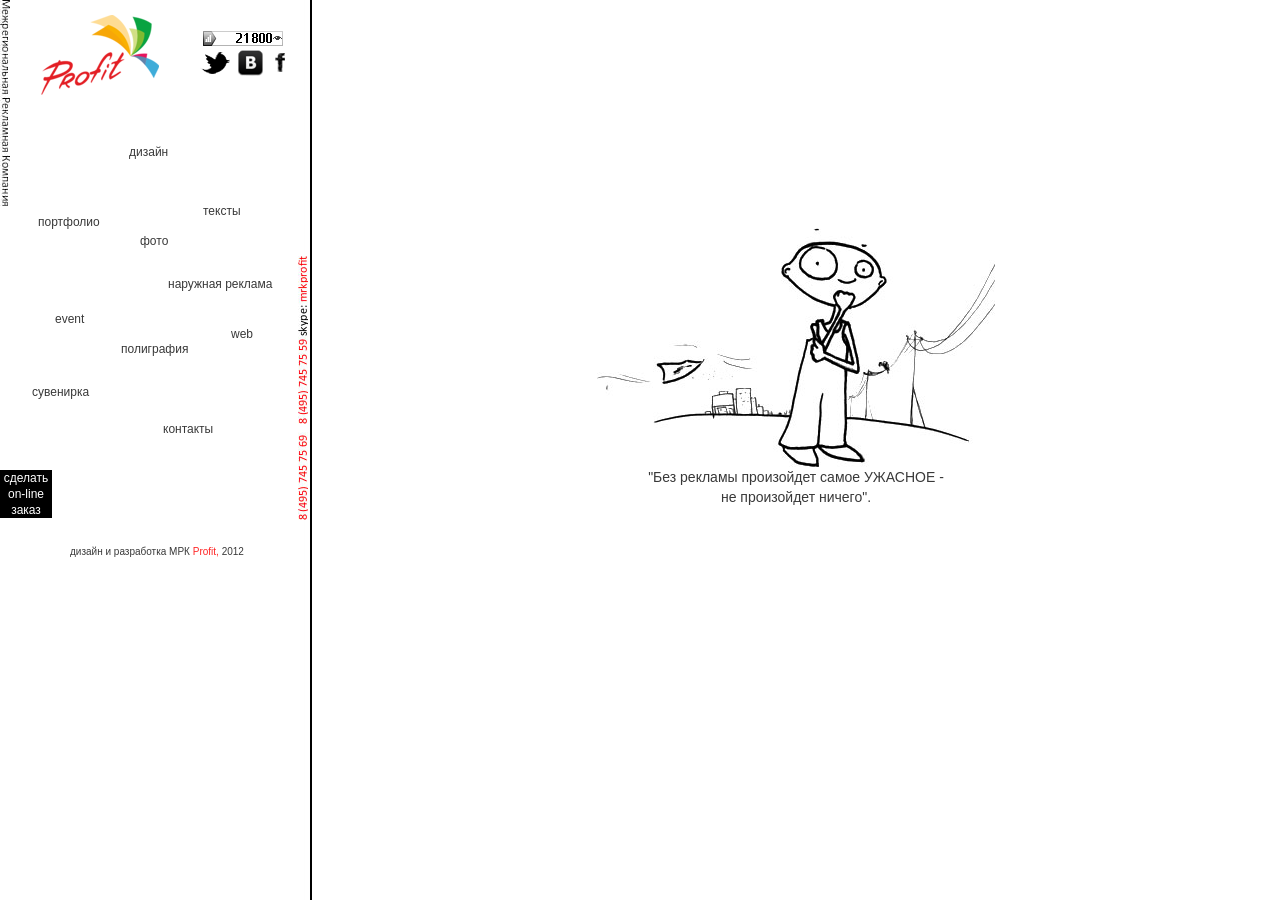
<file: index.html>
<!DOCTYPE html PUBLIC "-//W3C//DTD XHTML 1.0 Strict//EN" "http://www.w3.org/TR/xhtml1/DTD/xhtml1-strict.dtd">
<html xmlns="http://www.w3.org/1999/xhtml">
<head>
  <meta http-equiv="Content-Type" content="text/html;charset=utf-8" />
  <title></title>
  
  <script type="text/javascript" src="js/jquery.js"></script>
  <script type="text/javascript" src="js/init.js"></script>
  
  <link href="css/reset.css" rel="stylesheet" type="text/css" media="screen" />
  <link href="css/main.css" rel="stylesheet" type="text/css" media="screen" />
</head>
<body class="noname_body">
	<div id="wrapper_noname">
    <a class="logo_noname" href="#"></a>
    <div class="reitings_noname"><a href="#"><img src="tmp/reitings.jpg" alt="#" /></a></div>  
    <a class="twitter" href="#"></a>
    <a class="vk" href="#"></a>
    <a class="facebook" href="#"></a>
    <div class="compania"></div>
    <div class="online"><a href="#">сделать on-line заказ</a></div>
    <div class="contacts"></div>
    <a class="skype" href="#"></a>
    <div class="razrabotka">дизайн и разработка МРК <a href="#">Profit,</a> 2012</div>
    <div class="right_noname">
      <div class="man_noname"></div>
      <div class="aforizm_glavnaya">"Без рекламы произойдет самое УЖАСНОЕ -<br />не произойдет ничего".</div>
    </div>
    <a class="ssilka1" href="#">дизайн</a>
    <a class="ssilka2" href="#">тексты</a>
    <a class="ssilka3" href="#">портфолио</a>
    <a class="ssilka4" href="#">фото</a>
    <a class="ssilka5" href="#">наружная реклама</a>
    <a class="ssilka6" href="#">event</a>
    <a class="ssilka7" href="#">web</a>
    <a class="ssilka8" href="#">полиграфия</a>
    <a class="ssilka9" href="#">сувенирка</a>
    <a class="ssilka10" href="#">контакты</a>
  </div>
</body>
</html>
</file>
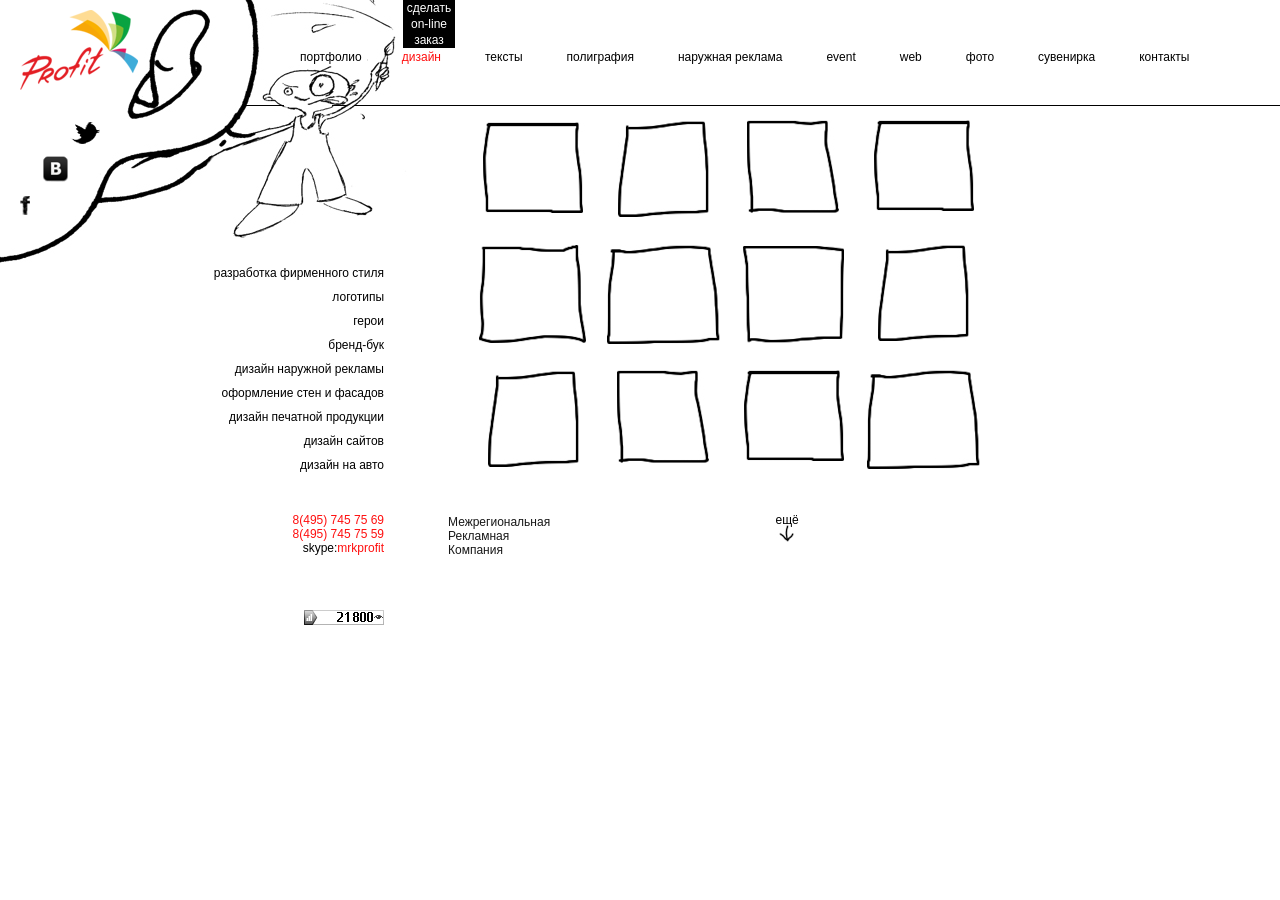
<file: design.html>
<!DOCTYPE html PUBLIC "-//W3C//DTD XHTML 1.0 Strict//EN" "http://www.w3.org/TR/xhtml1/DTD/xhtml1-strict.dtd">
<html xmlns="http://www.w3.org/1999/xhtml">
<head>
  <meta http-equiv="Content-Type" content="text/html;charset=utf-8" />
  <title></title>
  
  <script type="text/javascript" src="js/jquery.js"></script>
  <script type="text/javascript" src="js/init.js"></script>
  
  <link href="css/reset.css" rel="stylesheet" type="text/css" media="screen" />
  <link href="css/main.css" rel="stylesheet" type="text/css" media="screen" />
</head>
<body>
	<div id="wrapper_design">
    <div id="header_design">
			<a class="logo_design" href="#"></a>
			<div class="design_men"></div>
			<div class="soc_seti">
				<a class="twitt" href="#"></a>
				<a class="vk" href="#"></a>
				<a class="face" href="#"></a>
			</div>
			<div class="menu">
				<div class="menu_left"><a href="#">портфолио</a></div>
				<div class="menu_right"><a class="act" href="#">дизайн</a>
				<a href="#">тексты</a>
				<a href="#">полиграфия</a>
				<a href="#">наружная реклама</a>
				<a href="#">event</a>
				<a href="#">web</a>
				<a href="#">фото</a>
				<a href="#">сувенирка</a>
				<a href="#">контакты</a></div>
			</div>
			<div class="online"><a href="#">сделать on-line заказ</a></div>
		</div>
		<div id="inner_design">
		  <div class="design_left">
			  <a href="#">разработка фирменного стиля</a><br />
				<a href="#">логотипы</a><br />
				<a href="#">герои</a><br />
				<a href="#">бренд-бук</a><br />
				<a href="#">дизайн наружной рекламы</a><br />
				<a href="#">оформление стен и фасадов</a><br />
				<a href="#">дизайн печатной продукции</a><br />
				<a href="#">дизайн сайтов</a><br />
				<a href="#">дизайн на авто</a><br /><br /><br />
				<div class="tel">8(495) 745 75 69<br />  8(495) 745 75 59<br /> <span>skype:</span><a href="#">mrkprofit</a></div><br /><br /><br />
				<a href="#"><img src="tmp/reitings.jpg" alt="" title="" /></a><br />
			</div>
		  <div class="design_right">
			  <div class="block_items">
					<div class="item"><a href="#"><img src="tmp/block-1.jpg" alt="" title="" /></a></div>
					<div class="item"><a href="#"><img src="tmp/block-2.jpg" alt="" title="" /></a></div>
					<div class="item"><a href="#"><img src="tmp/block-3.jpg" alt="" title="" /></a></div>
					<div class="item"><a href="#"><img src="tmp/block-4.jpg" alt="" title="" /></a></div>
					<div class="item"><a href="#"><img src="tmp/block-5.jpg" alt="" title="" /></a></div>
					<div class="item"><a href="#"><img src="tmp/block-6.jpg" alt="" title="" /></a></div>
					<div class="item"><a href="#"><img src="tmp/block-7.jpg" alt="" title="" /></a></div>
					<div class="item"><a href="#"><img src="tmp/block-8.jpg" alt="" title="" /></a></div>
					<div class="item"><a href="#"><img src="tmp/block-2.jpg" alt="" title="" /></a></div>
					<div class="item"><a href="#"><img src="tmp/block-3.jpg" alt="" title="" /></a></div>
					<div class="item"><a href="#"><img src="tmp/block-4.jpg" alt="" title="" /></a></div>
					<div class="item"><a href="#"><img src="tmp/block-6.jpg" alt="" title="" /></a></div>
				</div>
				<a class="yet" href="#">ещё</a>
				<div class="mrk"> Межрегиональная<br /> Рекламная<br /> Компания</div>
			</div>
		</div>
  </div>
</body>
</html>
</file>
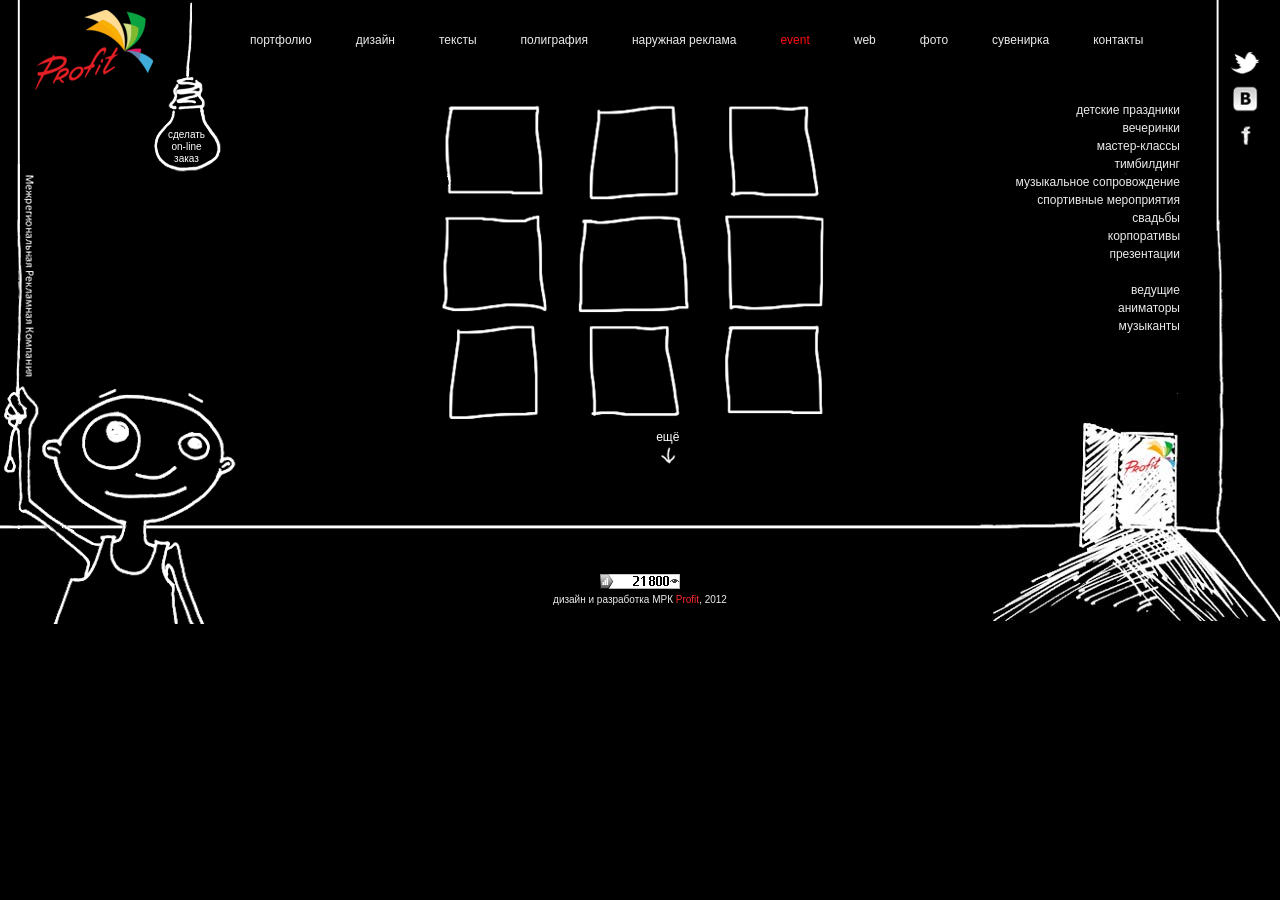
<file: event.html>
<!DOCTYPE html PUBLIC "-//W3C//DTD XHTML 1.0 Strict//EN" "http://www.w3.org/TR/xhtml1/DTD/xhtml1-strict.dtd">
<html xmlns="http://www.w3.org/1999/xhtml">
<head>
  <meta http-equiv="Content-Type" content="text/html;charset=utf-8" />
  <title></title>
  
  <script type="text/javascript" src="js/jquery.js"></script>
  <script type="text/javascript" src="js/init.js"></script>
  
  <link href="css/reset.css" rel="stylesheet" type="text/css" media="screen" />
  <link href="css/main.css" rel="stylesheet" type="text/css" media="screen" />
</head>
<body class="event_black_bg">
  
	<div id="wrapper_event">
		<div id="event_line">
			<div class="event_men"></div>
			<div class="event_online"><a href="#">сделать<br />on-line<br />заказ</a></div>
			<div class="soc_seti">
				<a class="twitt" href="#"></a>
				<a class="vk" href="#"></a>
				<a class="face" href="#"></a>
			</div>
			<div id="header_event">
				<a class="logo_event" href="#"></a>
				<div class="menu_event">
					<div class="test">&nbsp;</div>
					<a href="#">портфолио</a>
					<a href="#">дизайн</a>
					<a href="#">тексты</a>
					<a href="#">полиграфия</a>
					<a href="#">наружная реклама</a>
					<a class="act" href="#">event</a>
					<a href="#">web</a>
					<a href="#">фото</a>
					<a href="#">сувенирка</a>
					<a href="#">контакты</a>
					
				</div>
			</div>
			<div id="inner_event">
				<div class="event_right">
					<a href="#">детские праздники</a><br />
					<a href="#">вечеринки</a><br />
					<a href="#">мастер-классы</a><br />
					<a href="#">тимбилдинг</a><br />
					<a href="#">музыкальное сопровождение</a><br />
					<a href="#">спортивные мероприятия</a><br />
					<a href="#">свадьбы</a><br />
					<a href="#">корпоративы</a><br />
					<a href="#">презентации</a><br /><br />
					<a href="#">ведущие</a><br />
					<a href="#">аниматоры</a><br />
					<a href="#">музыканты</a><br />
				</div>
				<div class="event_cont">
					<div class="block_items">
						<div class="item"><a href="#"><img src="tmp/block_white-1.png" alt="" title="" /></a></div>
						<div class="item"><a href="#"><img src="tmp/block_white-2.png" alt="" title="" /></a></div>
						<div class="item"><a href="#"><img src="tmp/block_white-3.png" alt="" title="" /></a></div>
						<div class="item"><a href="#"><img src="tmp/block_white-4.png" alt="" title="" /></a></div>
						<div class="item"><a href="#"><img src="tmp/block_white-5.png" alt="" title="" /></a></div>
						<div class="item"><a href="#"><img src="tmp/block_white-6.png" alt="" title="" /></a></div>
						<div class="item"><a href="#"><img src="tmp/block_white-7.png" alt="" title="" /></a></div>
						<div class="item"><a href="#"><img src="tmp/block_white-8.png" alt="" title="" /></a></div>
						<div class="item"><a href="#"><img src="tmp/block_white-9.png" alt="" title="" /></a></div>
					</div>
					<a class="yet" href="#">ещё</a>
					
				</div>
			</div>
			<div id="footer_event">
				<div class="event_firm">
					<a href="#"><img src="tmp/reitings.jpg" alt="" title="" /></a><br />
					<br />дизайн и разработка МРК <a href="#">Profit</a>, 2012
				</div>
			</div>
		</div>
	</div>
</body>
</html>
</file>
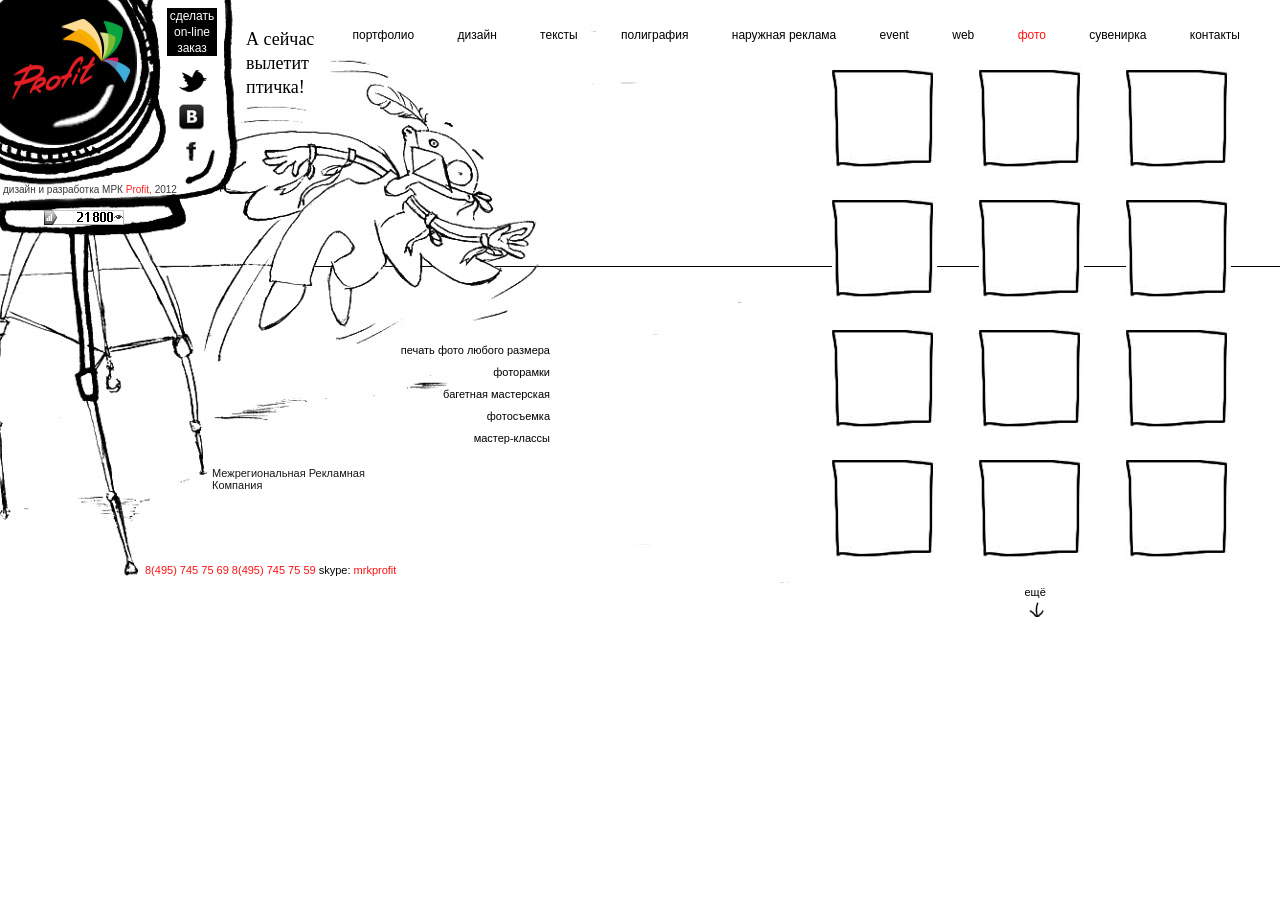
<file: foto.html>
<!DOCTYPE html PUBLIC "-//W3C//DTD XHTML 1.0 Strict//EN" "http://www.w3.org/TR/xhtml1/DTD/xhtml1-strict.dtd">
<html xmlns="http://www.w3.org/1999/xhtml">
<head>
  <meta http-equiv="Content-Type" content="text/html;charset=utf-8" />
  <title></title>
  
  <script type="text/javascript" src="js/jquery.js"></script>
  <script type="text/javascript" src="js/init.js"></script>
  
  <link href="css/reset.css" rel="stylesheet" type="text/css" media="screen" />
  <link href="css/main.css" rel="stylesheet" type="text/css" media="screen" />
</head>
<body class="foto_body">
	<div id="wrapper_foto">
  <a class="logo_foto" href="#"></a>
  <div id="header_foto">
			<div class="menu_foto">
				<a href="#">портфолио</a>
				<a href="#">дизайн</a>
				<a href="#">тексты</a>
				<a href="#">полиграфия</a>
				<a href="#">наружная реклама</a>
				<a href="#">event</a>
				<a href="#">web</a>
				<a class="act" href="#">фото</a>
				<a href="#">сувенирка</a>
				<a href="#">контакты</a>
			</div>
		</div>
    <div id="contenet_foto">
      <div class="right">
        
        <div class="block_foto">
          <div class="item_foto"><a href="#"><img src="tmp/suvenir-1.jpg" alt="#" /></a></div>
          <div class="item_foto"><a href="#"><img src="tmp/suvenir-1.jpg" alt="#" /></a></div>
          <div class="item_foto"><a href="#"><img src="tmp/suvenir-1.jpg" alt="#" /></a></div>
          <div class="item_foto"><a href="#"><img src="tmp/suvenir-1.jpg" alt="#" /></a></div>
          <div class="item_foto"><a href="#"><img src="tmp/suvenir-1.jpg" alt="#" /></a></div>
          <div class="item_foto"><a href="#"><img src="tmp/suvenir-1.jpg" alt="#" /></a></div>
          <div class="item_foto"><a href="#"><img src="tmp/suvenir-1.jpg" alt="#" /></a></div>
          <div class="item_foto"><a href="#"><img src="tmp/suvenir-1.jpg" alt="#" /></a></div>
          <div class="item_foto"><a href="#"><img src="tmp/suvenir-1.jpg" alt="#" /></a></div>
          <div class="item_foto"><a href="#"><img src="tmp/suvenir-1.jpg" alt="#" /></a></div>
          <div class="item_foto"><a href="#"><img src="tmp/suvenir-1.jpg" alt="#" /></a></div>
          <div class="item_foto"> <a href="#"><img src="tmp/suvenir-1.jpg" alt="#" /></a></div>
        </div>
        <div class="more"><a href="#">ещё</a></div>
      </div>
      <div class="left">
        <div class="online"><a href="#">сделать on-line заказ</a></div>
        <a class="twitter" href="#"></a>
        <a class="vk" href="#"></a>
        <a class="facebook" href="#"></a>
        <div class="razrabotka">дизайн и разработка МРК <a href="#">Profit,</a> 2012</div>
        <div class="berg">А сейчас <br />вылетит <br />птичка!</div>
        <div class="compania"> Межрегиональная Рекламная Компания</div>
        <div class="tel">8(495) 745 75 69  8(495) 745 75 59 <span>skype: </span><a href="#">mrkprofit</a></div>
        <div class="reiting"><a href="#"><img src="tmp/reitings.jpg" alt="#" /></a></div>
        <ul>
          <li><a href="#">печать фото любого размера</a></li>
          <li><a href="#">фоторамки</a></li>
          <li><a href="#">багетная мастерская</a></li>
          <li><a href="#">фотосъемка</a></li>
          <li><a href="#">мастер-классы</a></li>
        </ul>
      </div>
    </div>
  </div>
</body>
</html>
</file>
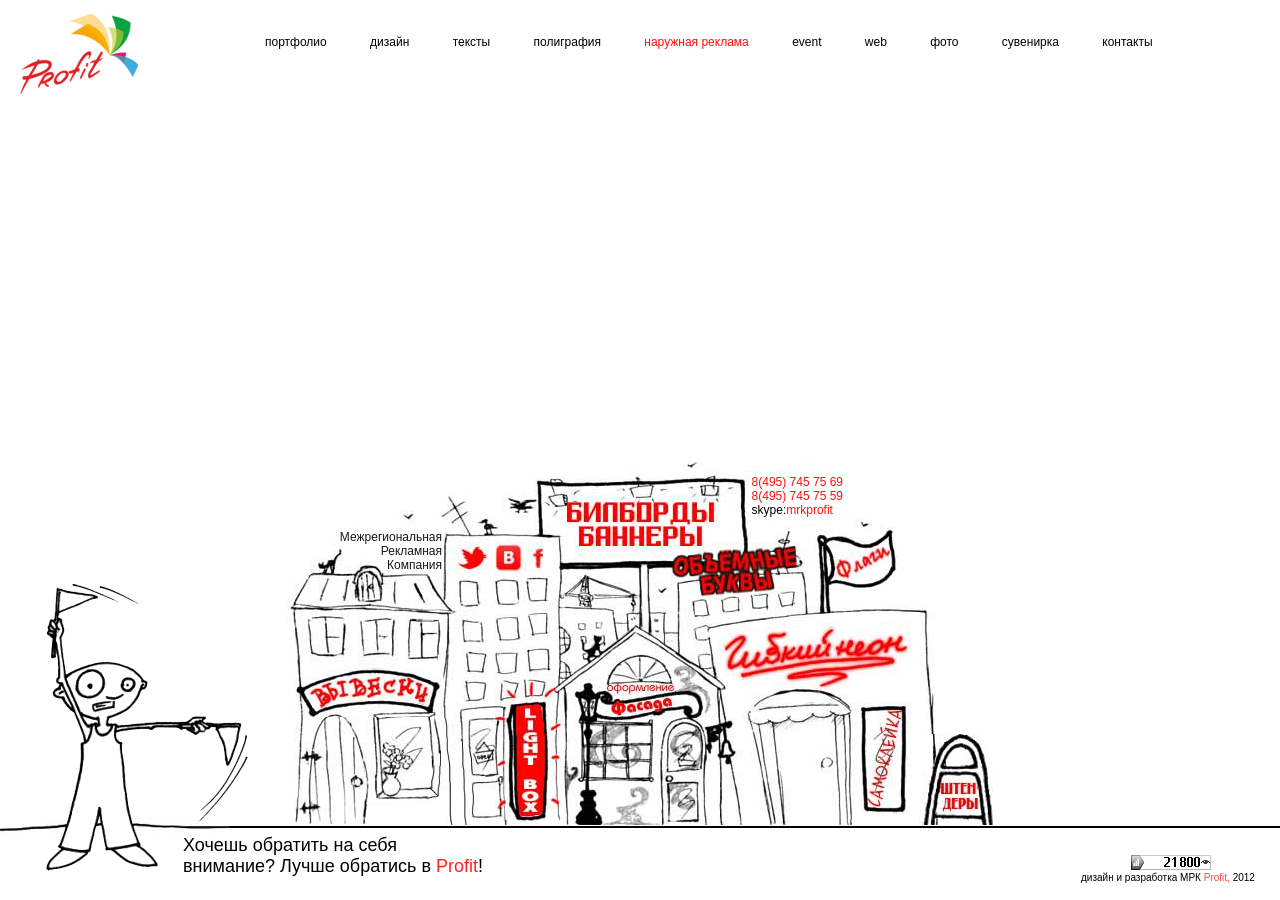
<file: narugnaya_reklama.html>
<!DOCTYPE html PUBLIC "-//W3C//DTD XHTML 1.0 Strict//EN" "http://www.w3.org/TR/xhtml1/DTD/xhtml1-strict.dtd">
<html xmlns="http://www.w3.org/1999/xhtml">
<head>
  <meta http-equiv="Content-Type" content="text/html;charset=utf-8" />
  <title></title>
  
  <script type="text/javascript" src="js/jquery.js"></script>
  <script type="text/javascript" src="js/init.js"></script>
  
  <link href="css/reset.css" rel="stylesheet" type="text/css" media="screen" />
  <link href="css/main.css" rel="stylesheet" type="text/css" media="screen" />
</head>
<body class="reklama_body">
	<div id="wrapper_reklama">
    <a class="logo_reklama" href="#"></a>
    <div class="man_reclama"></div>
    <div id="header_reclama">
			<div class="menu_reclama">
				<a href="#">портфолио</a>
				<a href="#">дизайн</a>
				<a href="#">тексты</a>
				<a href="#">полиграфия</a>
				<a class="act" href="#">наружная реклама</a>
				<a href="#">event</a>
				<a href="#">web</a>
				<a href="#">фото</a>
				<a href="#">сувенирка</a>
				<a class="last" href="#">контакты</a>
			</div>
		</div>
    <div class="gorod_block">
      <div class="gorod">
        <div class="viveski"><a href="#"><img src="images/viveski.jpg" alt="#" /></a></div>
        <div class="twitter"><a href="#"><img src="images/twitt_red.jpg" alt="#" /></a></div>
        <div class="vk"><a href="#"><img src="images/vk_red.jpg" alt="#" /></a></div>
        <div class="face"><a href="#"><img src="images/face_red.jpg" alt="#" /></a></div>
        <div class="lite_box"><a href="#"><img src="images/lite_box.jpg" alt="#" /></a></div>
        <div class="bilbordi"><a href="#"><img src="images/big_ban.jpg" alt="#" /></a></div>
        <div class="fasad"><a href="#"><img src="images/fasad.jpg" alt="#" /></a></div>
        <div class="bukvi"><a href="#"><img src="images/obemn_bukvi.jpg" alt="#" /></a></div>
        <div class="neon"><a href="#"><img src="images/g_neon.jpg" alt="#" /></a></div>
        <div class="flagi"><a href="#"><img src="images/flagi.jpg" alt="#" /></a></div>
        <div class="samokleiki"><a href="#"><img src="images/samokleyka.jpg" alt="#" /></a></div>
        <div class="shtenderi"><a href="#"><img src="images/shrenderi.jpg" alt="#" /></a></div>
				<div class="mrk">Межрегиональная<br /> Рекламная<br /> Компания</div>
				<div class="tel_skype">8(495) 745 75 69<br />  8(495) 745 75 59<br /> <span>skype:</span><a href="#">mrkprofit</a></div>
      </div>  
    </div>
    
    <div class="footer_reklama">
      <div class="obratis">
        Хочешь обратить на себя внимание?
        Лучше обратись в <a href="#">Profit</a>! 
      </div>
      <div class="reitings_reklama">
        <div><a href="#"><img src="tmp/reitings.jpg" alt="#" /></a></div>
        <div class="razrabotka">дизайн и разработка МРК <a href="#">Profit,</a> 2012</div>
      </div>
    </div>
    
  </div>
</body>
</html>
</file>
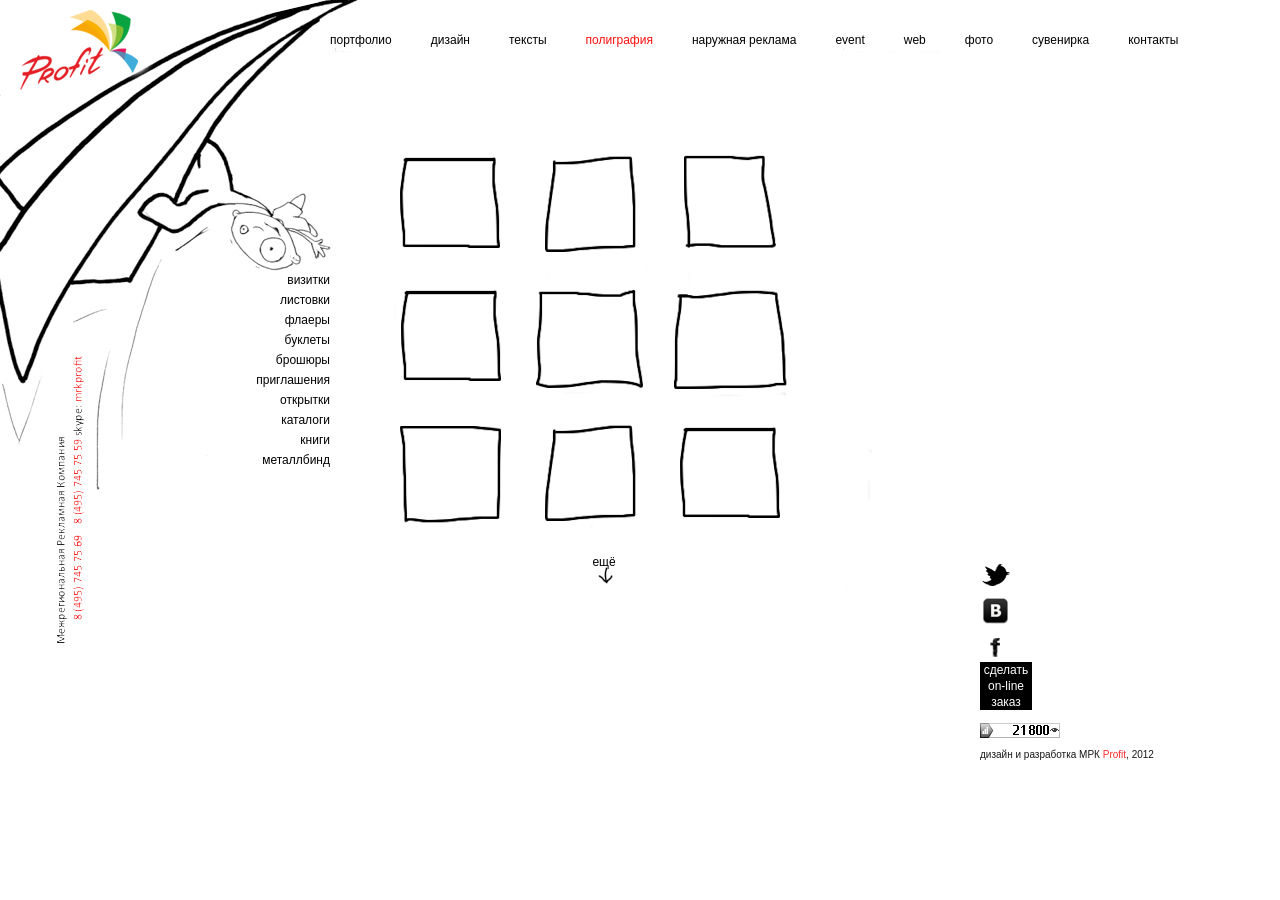
<file: polygraphy.html>
<!DOCTYPE html PUBLIC "-//W3C//DTD XHTML 1.0 Strict//EN" "http://www.w3.org/TR/xhtml1/DTD/xhtml1-strict.dtd">
<html xmlns="http://www.w3.org/1999/xhtml">
<head>
  <meta http-equiv="Content-Type" content="text/html;charset=utf-8" />
  <title></title>
  
  <script type="text/javascript" src="js/jquery.js"></script>
  <script type="text/javascript" src="js/init.js"></script>
  
  <link href="css/reset.css" rel="stylesheet" type="text/css" media="screen" />
  <link href="css/main.css" rel="stylesheet" type="text/css" media="screen" />
</head>
<body>
	<div id="wrapper_polygraphy">
	  <a class="skype_polygraphy" href="#"></a>
    <div id="header_polygraphy">
		  
			<a class="logo_web" href="#"></a>
			<div class="menu_polygraphy">
				<a href="#">портфолио</a>
				<a href="#">дизайн</a>
				<a href="#">тексты</a>
				<a class="act" href="#">полиграфия</a>
				<a href="#">наружная реклама</a>
				<a href="#">event</a>
				<a href="#">web</a>
				<a href="#">фото</a>
				<a href="#">сувенирка</a>
				<a href="#">контакты</a>
			</div>
		</div>
		<div id="inner_polygraphy">
		  <div class="portfolio_left">
			  <a href="#">визитки</a><br />
				<a href="#">листовки</a><br />
				<a href="#">флаеры</a><br />
				<a href="#">буклеты</a><br />
				<a href="#">брошюры</a><br />
				<a href="#">приглашения</a><br />
				<a href="#">открытки</a><br />
				<a href="#">каталоги</a><br />
				<a href="#">книги</a><br />
				<a href="#">металлбинд</a><br />
			</div>
			
			<div id="polygraphy">
			  <div class="block_items">
					<div class="item"><a href="#"><img src="tmp/block-1.jpg" alt="" title="" /></a></div>
					<div class="item"><a href="#"><img src="tmp/block-2.jpg" alt="" title="" /></a></div>
					<div class="item"><a href="#"><img src="tmp/block-3.jpg" alt="" title="" /></a></div>
					<div class="item"><a href="#"><img src="tmp/block-4.jpg" alt="" title="" /></a></div>
					<div class="item"><a href="#"><img src="tmp/block-5.jpg" alt="" title="" /></a></div>
					<div class="item"><a href="#"><img src="tmp/block-6.jpg" alt="" title="" /></a></div>
					<div class="item"><a href="#"><img src="tmp/block-7.jpg" alt="" title="" /></a></div>
					<div class="item"><a href="#"><img src="tmp/block-8.jpg" alt="" title="" /></a></div>
					<div class="item"><a href="#"><img src="tmp/block-1.jpg" alt="" title="" /></a></div>
				</div>
				<a class="yet" href="#">ещё</a>
			</div>
			<div id="polygraphy_right">
					<div class="soc_seti">
						<a class="twitt" href="#"></a>
						<a class="vk" href="#"></a>
						<a class="face" href="#"></a>
					</div>
					<div class="online"><a href="#">сделать on-line заказ</a></div>
					<div class="portfolio_reitings">
						<a href="#"><img src="tmp/reitings.jpg" alt="" title="" /></a><br />
						<br />дизайн и разработка МРК <a href="#">Profit</a>, 2012
					</div>
				</div>
			
		</div>
  </div>
</body>
</html>
</file>
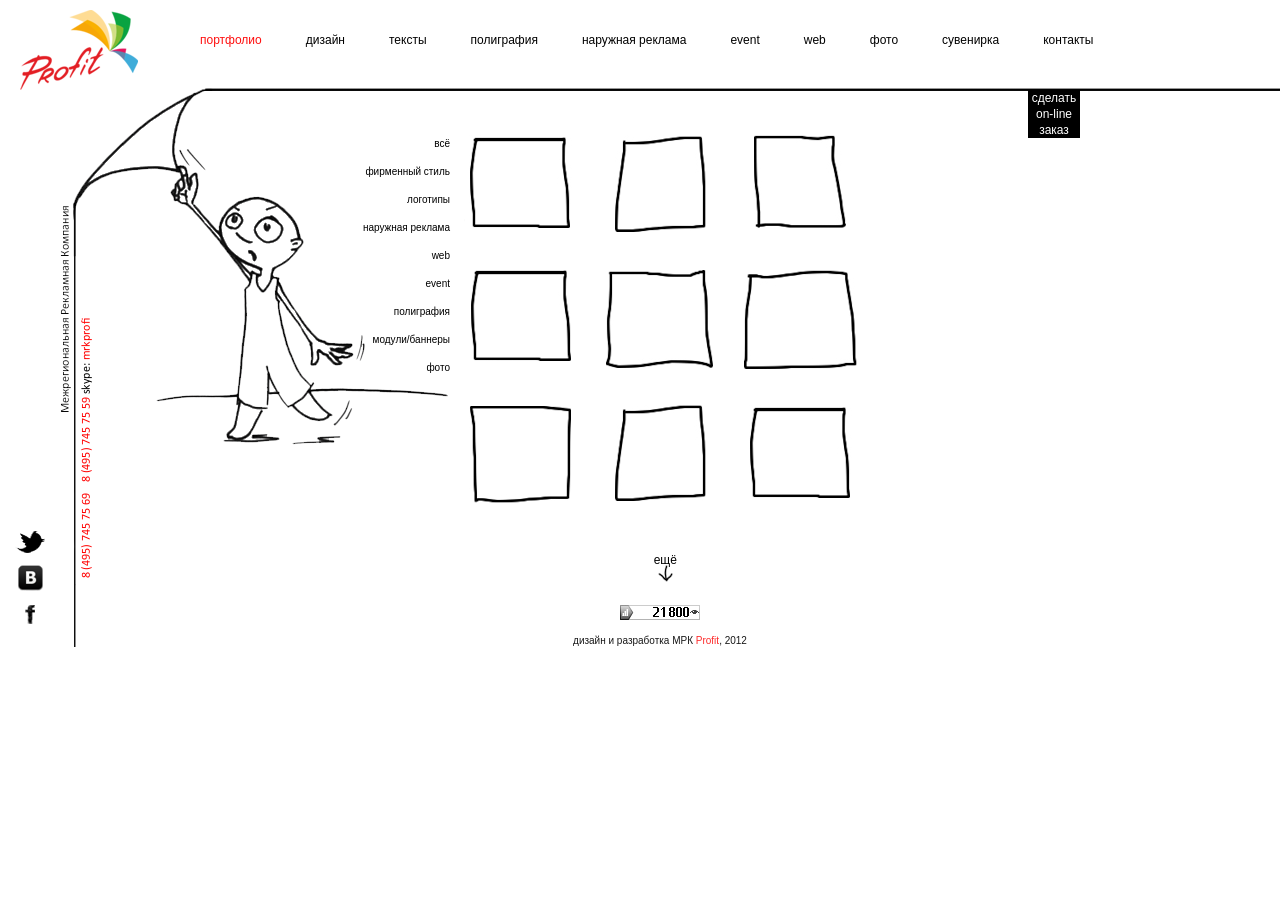
<file: portfolio.html>
<!DOCTYPE html PUBLIC "-//W3C//DTD XHTML 1.0 Strict//EN" "http://www.w3.org/TR/xhtml1/DTD/xhtml1-strict.dtd">
<html xmlns="http://www.w3.org/1999/xhtml">
<head>
  <meta http-equiv="Content-Type" content="text/html;charset=utf-8" />
  <title></title>
  
  <script type="text/javascript" src="js/jquery.js"></script>
  <script type="text/javascript" src="js/init.js"></script>
  
  <link href="css/reset.css" rel="stylesheet" type="text/css" media="screen" />
  <link href="css/main.css" rel="stylesheet" type="text/css" media="screen" />
</head>
<body>
	<div id="wrapper_portfolio">
	  <a class="skype_polygraphy" href="#"></a>
	  <div class="soc_seti">
		  <a class="twitt" href="#"></a>
			<a class="vk" href="#"></a>
			<a class="face" href="#"></a>
		</div>
    <div id="header_portfolio">
			<a class="logo_portfolio" href="#"></a>
			<div class="menu_portfolio">
				<a class="act" href="#">портфолио</a>
				<a href="#">дизайн</a>
				<a href="#">тексты</a>
				<a href="#">полиграфия</a>
				<a href="#">наружная реклама</a>
				<a href="#">event</a>
				<a href="#">web</a>
				<a href="#">фото</a>
				<a href="#">сувенирка</a>
				<a href="#">контакты</a>
			</div>
		</div>
		<div id="inner_portfolio">
		  <div class="portfolio_left">
			  <a href="#">всё</a><br />
				<a href="#">фирменный стиль</a><br />
				<a href="#">логотипы</a><br />
				<a href="#">наружная реклама</a><br />
				<a href="#">web</a><br />
				<a href="#">event</a><br />
				<a href="#">полиграфия</a><br />
				<a href="#">модули/баннеры</a><br />
				<a href="#">фото</a><br />
			</div>
			<div class="portfolio_right">
			  <div class="block_items">
					<div class="item"><a href="#"><img src="tmp/block-1.jpg" alt="" title="" /></a></div>
					<div class="item"><a href="#"><img src="tmp/block-2.jpg" alt="" title="" /></a></div>
					<div class="item"><a href="#"><img src="tmp/block-3.jpg" alt="" title="" /></a></div>
					<div class="item"><a href="#"><img src="tmp/block-4.jpg" alt="" title="" /></a></div>
					<div class="item"><a href="#"><img src="tmp/block-5.jpg" alt="" title="" /></a></div>
					<div class="item"><a href="#"><img src="tmp/block-6.jpg" alt="" title="" /></a></div>
					<div class="item"><a href="#"><img src="tmp/block-7.jpg" alt="" title="" /></a></div>
					<div class="item"><a href="#"><img src="tmp/block-8.jpg" alt="" title="" /></a></div>
					<div class="item"><a href="#"><img src="tmp/block-1.jpg" alt="" title="" /></a></div>
				</div>
				<a class="yet" href="#">ещё</a>
			</div>
			<div class="online"><a href="#">сделать on-line заказ</a></div>
			<div id="footer_portfolio">
				<div class="portfolio_reitings">
					<a href="#"><img src="tmp/reitings.jpg" alt="" title="" /></a><br />
					<br />дизайн и разработка МРК <a href="#">Profit</a>, 2012
				</div>
			</div>	
		</div>
  </div>
</body>
</html>
</file>
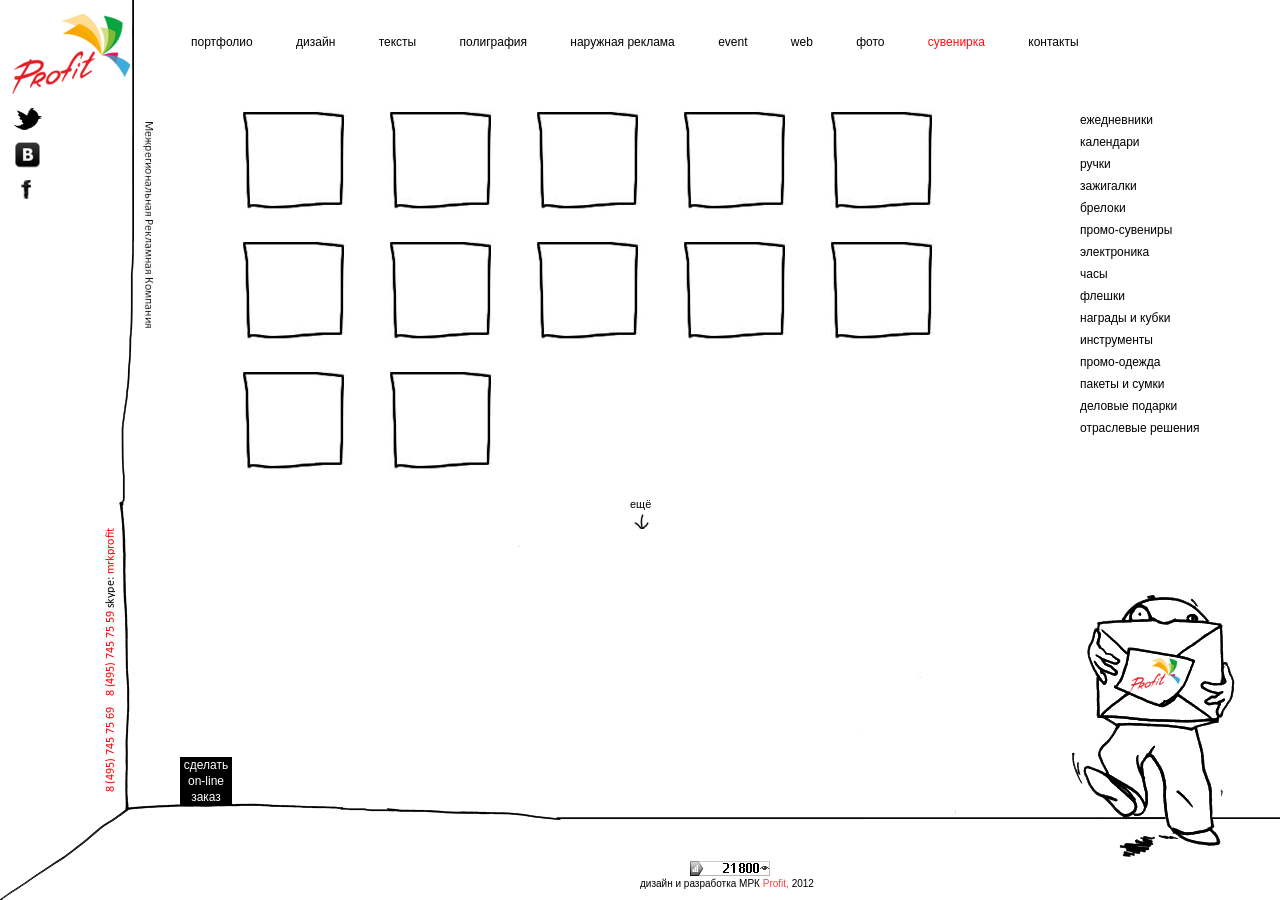
<file: suvenirka.html>
<!DOCTYPE html PUBLIC "-//W3C//DTD XHTML 1.0 Strict//EN" "http://www.w3.org/TR/xhtml1/DTD/xhtml1-strict.dtd">
<html xmlns="http://www.w3.org/1999/xhtml">
<head>
  <meta http-equiv="Content-Type" content="text/html;charset=utf-8" />
  <title></title>
  
  <script type="text/javascript" src="js/jquery.js"></script>
  <script type="text/javascript" src="js/init.js"></script>
  
  <link href="css/reset.css" rel="stylesheet" type="text/css" media="screen" />
  <link href="css/main.css" rel="stylesheet" type="text/css" media="screen" />
</head>
<body class="suvenirka_body">
	<div id="wrapper_suvenirka">
    <a class="logo_suvenirka" href="#"></a>
    <a class="twitter" href="#"></a>
    <a class="vk" href="#"></a>
    <a class="facebook" href="#"></a>
    <div class="compania"></div>
    
    <div id="header_suvenirka">
			<div class="menu_suvenirka">
				<a href="#">портфолио</a>
				<a href="#">дизайн</a>
				<a href="#">тексты</a>
				<a href="#">полиграфия</a>
				<a href="#">наружная реклама</a>
				<a href="#">event</a>
				<a href="#">web</a>
				<a href="#">фото</a>
				<a class="act" href="#">сувенирка</a>
				<a href="#">контакты</a>
			</div>
		</div>
    
		<div id="inner_suvenirka">
      <div class="right">
        <ul>
          <li><a href="#">ежедневники</a></li>
          <li><a href="#">календари</a></li>
          <li><a href="#">ручки</a></li>
          <li><a href="#">зажигалки</a></li>
          <li><a href="#">брелоки</a></li>
          <li><a href="#">промо-сувениры</a></li>
          <li><a href="#">электроника</a></li>
          <li><a href="#">часы</a></li>
          <li><a href="#">флешки</a></li>
          <li><a href="#">награды и кубки</a></li>
          <li><a href="#">инструменты</a></li>
          <li><a href="#">промо-одежда</a></li>
          <li><a href="#">пакеты и сумки</a></li>
          <li><a href="#">деловые подарки</a></li>
          <li><a href="#">отраслевые решения</a></li>
        </ul>
      </div>
      <div class="left">
        <div class="block_foto">
          <div class="item_foto"><a href="#"><img src="tmp/suvenir-1.jpg" alt="#" /></a></div>
          <div class="item_foto"><a href="#"><img src="tmp/suvenir-1.jpg" alt="#" /></a></div>
          <div class="item_foto"><a href="#"><img src="tmp/suvenir-1.jpg" alt="#" /></a></div>
          <div class="item_foto"><a href="#"><img src="tmp/suvenir-1.jpg" alt="#" /></a></div>
          <div class="item_foto"><a href="#"><img src="tmp/suvenir-1.jpg" alt="#" /></a></div>
          <div class="item_foto"><a href="#"><img src="tmp/suvenir-1.jpg" alt="#" /></a></div>
          <div class="item_foto"><a href="#"><img src="tmp/suvenir-1.jpg" alt="#" /></a></div>
          <div class="item_foto"><a href="#"><img src="tmp/suvenir-1.jpg" alt="#" /></a></div>
          <div class="item_foto"><a href="#"><img src="tmp/suvenir-1.jpg" alt="#" /></a></div>
          <div class="item_foto"><a href="#"><img src="tmp/suvenir-1.jpg" alt="#" /></a></div>
          <div class="item_foto"><a href="#"><img src="tmp/suvenir-1.jpg" alt="#" /></a></div>
          <div class="item_foto"> <a href="#"><img src="tmp/suvenir-1.jpg" alt="#" /></a></div>
        </div>
        <div class="more"><a href="#">ещё</a></div><br /><br /><br /><br /><br /><br /><br /><br /><br />
      </div>
      
		</div>
    
    
    
    <div id="footer_suvenirka">
    </div>
    
    <div class="contacts"><a class="skype" href="#"></a></div>
    
    <div class="online"><a href="#">сделать on-line заказ</a></div>
    <div class="men_korobka"></div>
    <div class="reitings_suvenirka">
      <div><a href="#"><img src="tmp/reitings.jpg" alt="#" /></a></div>
      <div class="razrabotka">дизайн и разработка МРК <a href="#">Profit,</a> 2012</div>
    </div>
  </div>
</body>
</html>
</file>
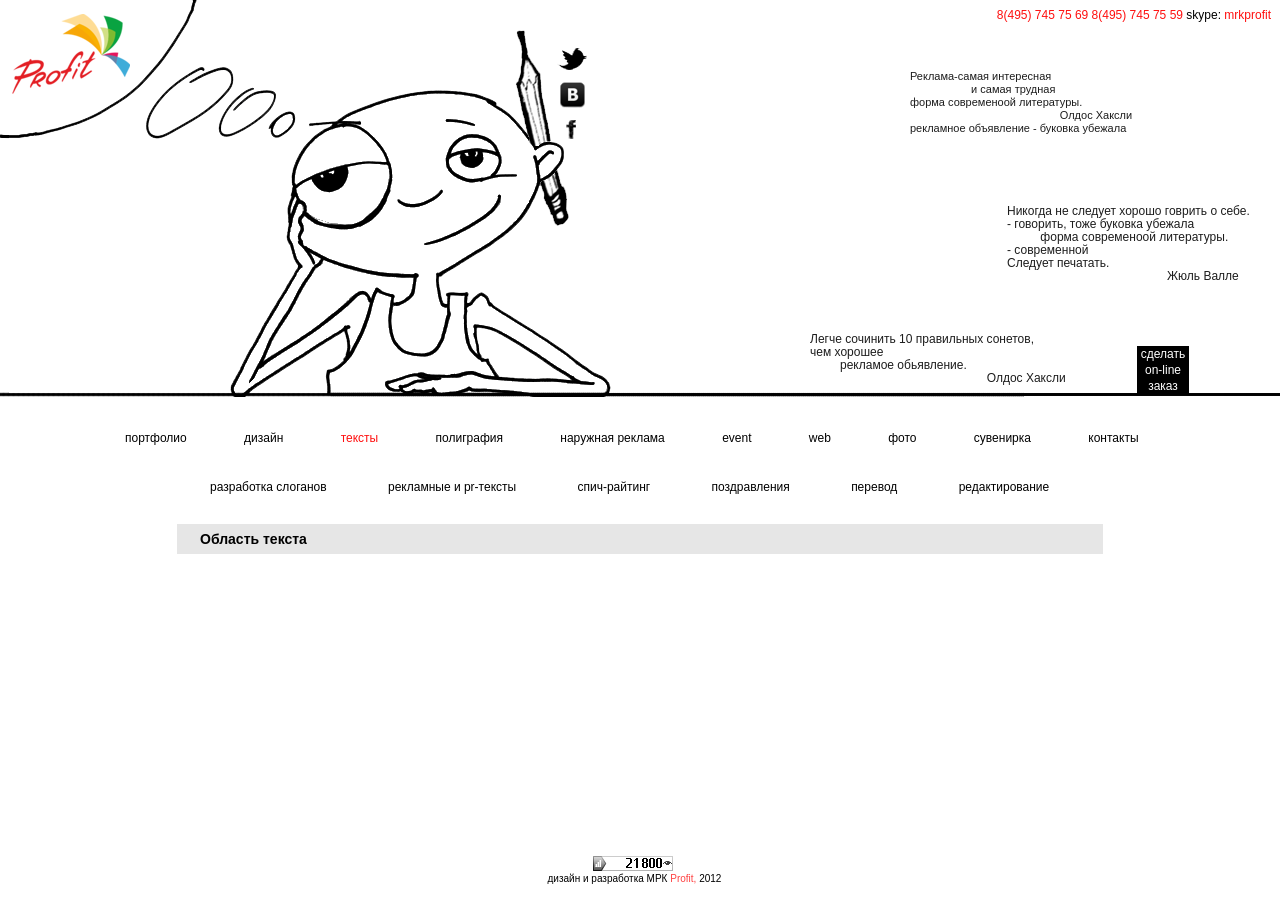
<file: text.html>
<!DOCTYPE html PUBLIC "-//W3C//DTD XHTML 1.0 Strict//EN" "http://www.w3.org/TR/xhtml1/DTD/xhtml1-strict.dtd">
<html xmlns="http://www.w3.org/1999/xhtml">
<head>
  <meta http-equiv="Content-Type" content="text/html;charset=utf-8" />
  <title></title>
  
  <script type="text/javascript" src="js/jquery.js"></script>
  <script type="text/javascript" src="js/init.js"></script>
  
  <link href="css/reset.css" rel="stylesheet" type="text/css" media="screen" />
  <link href="css/main.css" rel="stylesheet" type="text/css" media="screen" />
</head>
<body class="text_body">
	<div id="wrapper_text">
    <a class="logo_text" href="#"></a>
    <div class="tel">8(495) 745 75 69  8(495) 745 75 59 <span>skype: </span><a href="#">mrkprofit</a></div>
    
    <div class="content_text">
      <div class="cont_text">
        <div class="aforizm1">
          <p>
            Реклама-самая интересная <br />&nbsp;&nbsp;&nbsp;&nbsp;&nbsp;&nbsp;&nbsp;&nbsp;&nbsp;&nbsp;&nbsp;&nbsp;&nbsp;&nbsp;&nbsp;&nbsp;&nbsp;&nbsp;&nbsp;
            и самая трудная<br /> форма современоой литературы.<br />&nbsp;&nbsp;&nbsp;&nbsp;&nbsp;&nbsp;&nbsp;&nbsp;&nbsp;&nbsp;&nbsp;&nbsp;&nbsp;&nbsp;&nbsp;&nbsp;
            &nbsp;&nbsp;&nbsp;&nbsp;&nbsp;&nbsp;&nbsp;&nbsp;&nbsp;&nbsp;&nbsp;&nbsp;&nbsp;&nbsp;&nbsp;&nbsp;&nbsp;&nbsp;&nbsp;&nbsp;&nbsp;&nbsp;&nbsp;&nbsp;&nbsp;&nbsp;
            &nbsp;&nbsp;&nbsp;&nbsp;
            Олдос Хаксли<br />
						рекламное объявление - буковка убежала
          </p>
        </div>
        <div class="aforizm2">
          <p>
            Никогда не следует хорошо говрить о себе.<br /> - говорить, тоже буковка убежала<br />&nbsp;&nbsp;&nbsp;&nbsp;&nbsp;&nbsp;&nbsp;&nbsp;&nbsp;
            форма современоой литературы.<br />- современной<br />
						Следует печатать.<br />
						&nbsp;&nbsp;&nbsp;&nbsp;&nbsp;&nbsp;&nbsp;&nbsp;&nbsp;&nbsp;&nbsp;&nbsp;&nbsp;&nbsp;&nbsp;&nbsp;
            &nbsp;&nbsp;&nbsp;&nbsp;&nbsp;&nbsp;&nbsp;&nbsp;&nbsp;&nbsp;&nbsp;&nbsp;&nbsp;&nbsp;&nbsp;&nbsp;&nbsp;&nbsp;&nbsp;&nbsp;&nbsp;&nbsp;&nbsp;&nbsp;&nbsp;&nbsp;
            &nbsp;&nbsp;&nbsp;&nbsp;Жюль Валле
          </p>
        </div>
        <div class="aforizm3 last">
          <p>
            Легче сочинить 10 правильных сонетов,<br />чем хорошее <br />&nbsp;&nbsp;&nbsp;&nbsp;&nbsp;&nbsp;&nbsp;&nbsp;
            рекламое обьявление.<br />&nbsp;&nbsp;&nbsp;&nbsp;&nbsp;&nbsp;&nbsp;&nbsp;&nbsp;&nbsp;&nbsp;&nbsp;&nbsp;&nbsp;&nbsp;&nbsp;&nbsp;&nbsp;&nbsp;&nbsp;&nbsp;&nbsp;
            &nbsp;&nbsp;&nbsp;&nbsp;&nbsp;&nbsp;&nbsp;&nbsp;&nbsp;&nbsp;&nbsp;&nbsp;&nbsp;&nbsp;&nbsp;&nbsp;&nbsp;&nbsp;&nbsp;&nbsp;&nbsp;&nbsp;&nbsp;&nbsp;&nbsp;&nbsp;&nbsp;
            &nbsp;
            Олдос Хаксли
          </p>
        </div>
        <div class="online"><a href="#">сделать on-line заказ</a></div>
				<a class="twitter" href="#"></a>
				<a class="vk" href="#"></a>
				<a class="facebook" href="#"></a>
      </div>
    </div>
    
    <div class="cont2_text">
      <div class="menu_text">
				<a href="#">портфолио</a>
				<a href="#">дизайн</a>
				<a class="act" href="#">тексты</a>
				<a href="#">полиграфия</a>
				<a href="#">наружная реклама</a>
				<a href="#">event</a>
				<a href="#">web</a>
				<a href="#">фото</a>
				<a href="#">сувенирка</a>
				<a class="last" href="#">контакты</a>
			</div>
      <div class="menu2_text">
				<a href="#">разработка слоганов</a>
				<a href="#">рекламные и pr-тексты</a>
				<a href="#">спич-райтинг</a>
				<a href="#">поздравления</a>
				<a href="#">перевод</a>
				<a class="last" href="#">редактирование</a>
			</div>
      <div class="oblast_texta">Область текста</div>
      <div class="foot_text">
        <div class="reitings_text">
          <div><a href="#"><img src="tmp/reitings.jpg" alt="#" /></a></div>
          <div class="razrabotka">дизайн и разработка МРК <a href="#">Profit,</a> 2012</div>
        </div>
      </div>
    </div>
  </div>
</body>
</html>
</file>
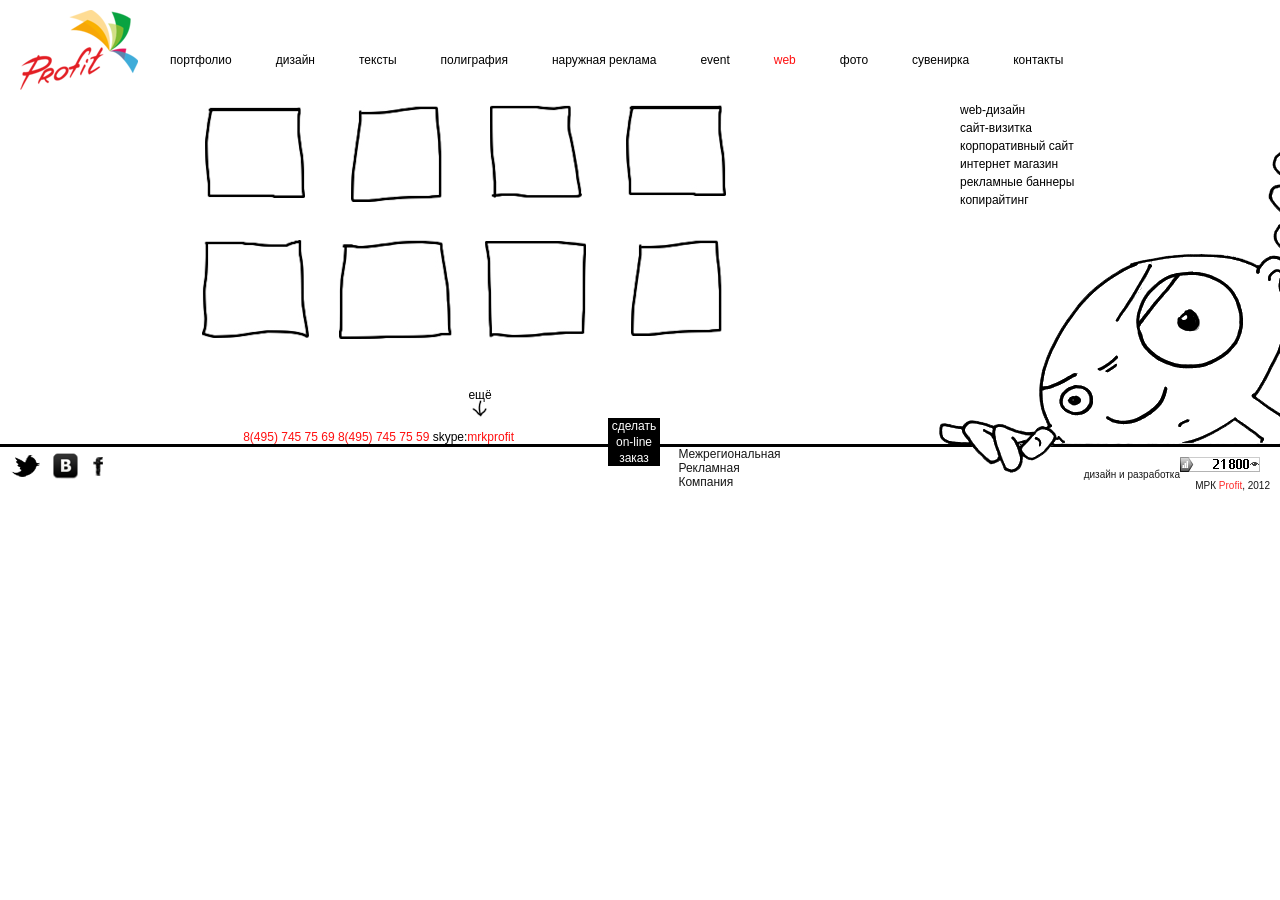
<file: web.html>
<!DOCTYPE html PUBLIC "-//W3C//DTD XHTML 1.0 Strict//EN" "http://www.w3.org/TR/xhtml1/DTD/xhtml1-strict.dtd">
<html xmlns="http://www.w3.org/1999/xhtml">
<head>
  <meta http-equiv="Content-Type" content="text/html;charset=utf-8" />
  <title></title>
  
  <script type="text/javascript" src="js/jquery.js"></script>
  <script type="text/javascript" src="js/init.js"></script>
  
  <link href="css/reset.css" rel="stylesheet" type="text/css" media="screen" />
  <link href="css/main.css" rel="stylesheet" type="text/css" media="screen" />
</head>
<body>
	<div id="wrapper_web">
    <div id="header_web">
			<a class="logo_web" href="#"></a>
			<div class="menu">
				<a href="#">портфолио</a>
				<a href="#">дизайн</a>
				<a href="#">тексты</a>
				<a href="#">полиграфия</a>
				<a href="#">наружная реклама</a>
				<a href="#">event</a>
				<a class="act" href="#">web</a>
				<a href="#">фото</a>
				<a href="#">сувенирка</a>
				<a href="#">контакты</a>
			</div>
		</div>
		<div id="inner_web">
		  <div class="web_right">
			  <a href="#">web-дизайн</a><br />
				<a href="#">сайт-визитка</a><br />
				<a href="#">корпоративный сайт</a><br />
				<a href="#">интернет магазин</a><br />
				<a href="#">рекламные баннеры</a><br />
				<a href="#">копирайтинг</a><br />
			</div>
			<div class="web_left">
			  <div class="block_items">
					<div class="item"><a href="#"><img src="tmp/block-1.jpg" alt="" title="" /></a></div>
					<div class="item"><a href="#"><img src="tmp/block-2.jpg" alt="" title="" /></a></div>
					<div class="item"><a href="#"><img src="tmp/block-3.jpg" alt="" title="" /></a></div>
					<div class="item"><a href="#"><img src="tmp/block-4.jpg" alt="" title="" /></a></div>
					<div class="item"><a href="#"><img src="tmp/block-5.jpg" alt="" title="" /></a></div>
					<div class="item"><a href="#"><img src="tmp/block-6.jpg" alt="" title="" /></a></div>
					<div class="item"><a href="#"><img src="tmp/block-7.jpg" alt="" title="" /></a></div>
					<div class="item"><a href="#"><img src="tmp/block-8.jpg" alt="" title="" /></a></div>
				</div>
				<a class="yet" href="#">ещё</a>
			</div>
			<div class="tel">8(495) 745 75 69  8(495) 745 75 59 <span>skype:</span><a href="#">mrkprofit</a></div>
		</div>
		<div id="footer">
		  
		  <div class="footer_firm">
				<div class="reitings">
				  <a href="#"><img src="tmp/reitings.jpg" alt="" title="" /></a><br />
				  <br />дизайн и разработка МРК <a href="#">Profit</a>, 2012
				</div>
				Межрегиональная<br /> Рекламная<br /> Компания
			</div>
			
		</div>
		<div class="online"><a href="#">сделать on-line заказ</a></div>
			<div class="web_men"></div>
		<div class="soc_seti">
				<a class="twitt" href="#"></a>
				<a class="vk" href="#"></a>
				<a class="face" href="#"></a>
			</div>
  </div>
</body>
</html>
</file>
<file: css/main.css>
HTML, BODY {
  height: 100%;
}

.png {
  behavior: url("js/iepngfix.htc")
}

.clear {
  clear: both;
}

A:hover {
  text-decoration: underline;
}



/* polygraphy go */

#wrapper_polygraphy {
  min-width: 1000px;
  position: relative;
}
#wrapper_polygraphy  .skype_polygraphy {
  display: block;
	width: 10px;
	height: 45px;
	position: absolute;
	z-index: 10px;
	top: 357px;
	left: 73px;
}
#wrapper_polygraphy  .skype_polygraphy:hover {
	border-right: solid 1px #FF5757;
}

#header_polygraphy .logo_web {
  display: block;
	position: absolute;
	z-index: 10;
	float: left;
	width: 118px;
	height: 80px;
	margin: 10px 100px 0 20px;
	background: url(../images/logo.png) no-repeat 0 0;
}
#header_polygraphy {
  
}
#header_polygraphy .menu_polygraphy {
  position: absolute;
	z-index: 3;
	left: 330px;
	top: 30px;
	width: 74%;
}
#header_polygraphy .menu_polygraphy .act {
  color: #FF0F0F;
}
#header_polygraphy .menu_polygraphy A {
  padding: 0 35px 0 0;
	font: 12px arial;
	color: #000;
}

#inner_polygraphy {
  padding: 150px 0 0 0;
  overflow: hidden;
	background: url(../images/inner_polygraphy.jpg) no-repeat 0 0;
}
#inner_polygraphy .portfolio_left {
	width: 330px;
	height: 500px;
	margin: 120px 0 0 0;
	float: left;
	text-align: right;
}
#inner_polygraphy .portfolio_left A {
  font: 12px/20px arial;
	color: #000;
}
#inner_polygraphy .web_men {
  position: absolute;
	width: 343px;
	height: 322px;
	right: 0;
	top: 253px;
  background: url(../images/men.png) no-repeat 0 0;
}
#inner_polygraphy .tel {
  font: 12px arial;
	color: #FF0F0F;
	margin: 100px 0 0 320px;
}
#inner_polygraphy .tel A {
  font: 12px arial;
	color: #FF0F0F;
}
#inner_polygraphy .tel SPAN {
  font: 12px arial;
	color: #000;
}

#polygraphy {
	width: 35%;
	margin: 0 0 0 50px;
	overflow: hidden;
	float: left;
	text-align: center;
}
#polygraphy  .block_items {
  overflow: hidden;
}
#polygraphy  .item {
  width: 130px;
	height: 125px;
	float: left;
	text-align: center;
	overflow: hidden;
	margin: 5px;
}
#polygraphy  .item IMG {
	text-align: center;
}
#polygraphy  .yet {
  font: 12px/50px arial;
	color: #000;
	margin: 0;
	padding: 0 0 15px 0;
	background: url(../images/arrow_down.jpg) no-repeat 0 100%;
}
#polygraphy  .yet:hover {
  text-decoration: none;
}
#polygraphy  .block_items {
  overflow: hidden;
}
#polygraphy  .item {
  width: 130px;
	height: 125px;
	float: left;
	text-align: center;
	overflow: hidden;
	margin: 5px;
}
#polygraphy  .item IMG {
	text-align: center;
}
#polygraphy  .yet {
  display: block;
	font: 12px arial;
	color: #000;
	margin: 0;
	padding: 0 0 15px 0;
	background: url(../images/arrow_down.jpg) no-repeat 50% 100%;
}
#polygraphy  .yet:hover {
  text-decoration: none;
}

#polygraphy_right {
	min-width: 200px;
	height:  200px;
	overflow: hidden;
	position: absolute;
	right: 100px;
	bottom: 10px;
}
#polygraphy_right .portfolio_reitings {
	width: 190px;
	font: 10px/10px arial;
	color: #181818;
	overflow: hidden;
	text-align: left;
	position: absolute;
	bottom: 0;
}
#polygraphy_right .portfolio_reitings A {
  color: #FD2A2A;
}
#polygraphy_right .online {
  position: absolute;
	width: 52px;
	height: 48px;
	left: 0;
	bottom: 50px;
	text-align: center;
  background: black;
}
#polygraphy_right .online A {
  display: block;
	font: 12px/16px arial;
	color: #fff;
}
#polygraphy_right .soc_seti {
  position: absolute;
	width: 50px;
	bottom: 100px;
	left: 0px;
}
#polygraphy_right .soc_seti .twitt {
  display: block;
	width: 30px;
	height: 26px;
  background: url(../images/twitt_black.png) no-repeat 50% 50%;
}
#polygraphy_right .soc_seti .vk {
  display: block;
	margin: 10px 0 10px 0;
  width: 30px;
	height: 26px;
  background: url(../images/vk_black.png) no-repeat 50% 50%;
}
#polygraphy_right .soc_seti .face {
  display: block;
	width: 30px;
	height: 26px;
  background: url(../images/face_black.png) no-repeat 50% 50%;
}

/* polygraphy end */



/* event go */

BODY.event_black_bg {
  background: black;
}
#event_line {
 overflow: hidden;
  background: url(../images/event_line.png) repeat-y 17px 0;
}

#wrapper_event {
  min-width: 1000px;
	position: relative;
	overflow: hidden;
	 background: url(../images/main_black_bg.jpg) no-repeat right bottom black;
}
#wrapper_event .event_men {
  position: absolute;
	width: 250px;
	height: 460px;
	left: -13px;
	bottom: 0;
  background: url(../images/event_men.png) no-repeat 0 0;
}
#wrapper_event .event_online {
  position: absolute;
	width: 113px;
	height: 172px;
	left: 130px;
	top: 0px;
	padding: 129px 0 0 0;
	text-align: center;
  background: url(../images/event_online.png) no-repeat 0 0;
}
#wrapper_event .event_online A {
  display: block;
	font: 10px/12px arial;
	color: #fff;
}
#wrapper_event .soc_seti {
  position: absolute;
	width: 50px;
	height: 150px;
	top: 50px;
	right: 0;
	overflow: hidden;
}
#wrapper_event .soc_seti .twitt {
  display: block;
	width: 30px;
	height: 26px;
  background: url(../images/twitt_white.png) no-repeat 50% 50%;
}
#wrapper_event .soc_seti .vk {
  display: block;
	margin: 10px 0 10px 0;
  width: 30px;
	height: 26px;
  background: url(../images/vk_white.png) no-repeat 50% 50%;
}
#wrapper_event .soc_seti .face {
  display: block;
	width: 30px;
	height: 26px;
  background: url(../images/face_white.png) no-repeat 50% 50%;
}

#header_event {
  
}
#header_event .logo_event {
  display: block;
	float: left;
	width: 118px;
	height: 80px;
	margin: 10px 0 0 35px;
	background: url(../images/logo.png) no-repeat 0 0;
}
#header_event .menu_event {
  position: absolute;
	float: left;
	z-index: 3;
	left: 250px;
	top: 30px;
	width: 80%;
}
#header_event .menu_event .act {
  color: #FF0F0F;
}
#header_event .menu_event A {
  padding: 0 40px 0 0;
	font: 12px arial;
	color: #EBEBEB;
}
#header_event .menu_event .test {
	float: right;
	width: 70px;
}

#inner_event {
  margin: 100px 0 0 0;
	overflow: hidden;
}
#inner_event .event_right {
	float: right;
	margin: 0 100px 0 0;
	text-align: right;
}
#inner_event .event_right A {
  font: 12px arial;
	color: #EBEBEB;
}
#inner_event .event_cont {
	text-align: center;
	overflow: hidden;
	margin: 0 0 0 25%;
}
#inner_event .event_cont .block_items {
  overflow: hidden;
	width: 70%;
	margin: 0 auto;
}
#inner_event .event_cont .item {
  width: 130px;
	height: 100px;
	float: left;
	text-align: center;
	overflow: hidden;
	margin: 5px;
}
#inner_event .event_cont .item IMG {
	text-align: center;
}
#inner_event .event_cont .yet {
  display: block;
	width: 100%;
	height: 20px;
	margin: 0 auto;
	font: 12px arial;
	color: #fff;
	margin: 0 0 10px 0;
	padding: 0 0 14px 0;
	vertical-align: bottom;
	background: url(../images/arrow_down-white.png) no-repeat 50% 100%;
}
#inner_event .event_cont .yet:hover {
  text-decoration: none;
}

#footer_event {
  width: 100%;
	height: 150px;
	margin: 0 auto;
	background:;
}
#footer_event .event_firm {
	width: 200px;
	margin: 0 auto;
	font: 10px/12px arial;
	color: #EBEBEB;
	overflow: hidden;
	text-align: center;
}
#footer_event .event_firm A {
  color: #FD2A2A;
}
#footer_event .event_firm IMG {
  margin: 100px 0 -10px 0;
}

/* event end */



/*design go */

#wrapper_design {
  min-width: 1000px;
	position: relative;
}

#header_design {
	position: relative;
	z-index: 0;	
}
#header_design .menu {
  position: absolute;
	z-index: 3;
	width: 75%;
	left: 300px;
	top: 47px;
}
#header_design .menu .menu_left {
  float: left;
	height: 60px;
}
#header_design .menu .act {
  color: #FF0F0F;
}
#header_design .menu A {
  padding: 0 40px 0 0;
	font: 12px arial;
	color: #000;
}
#header_design .logo_design {
  display: block;
	position: absolute;
	z-index: 10;
	float: left;
	width: 118px;
	height: 80px;
	margin: 10px 100px 0 20px;
	background: url(../images/logo.png) no-repeat 0 0;
}
#header_design .design_men {
  position: absolute;
	z-index: 1;
	top: 0;
	left: 0;
	width: 100%;
	height: 263px;
  background: url(../images/design_men.jpg) no-repeat 0 0;
}
#header_design .logo_design {
  display: block;
	position: absolute;
	z-index: 10;
	float: left;
	width: 118px;
	height: 80px;
	margin: 10px 100px 0 20px;
	background: url(../images/logo.png) no-repeat 0 0;
}
#header_design IMG {
  position: absolute;
	top: 120px;
	left: 20px;
	z-index: 10;
	width: 84px;
	height: 88px;
	background: url(../images/t_vk_f_2.png) no-repeat 0 0;
}
#header_design .online {
  position: absolute;
	width: 52px;
	height: 48px;
	left: 403px;
	top: 0px;
	z-index: 4;
	text-align: center;
  background: black;
}
#header_design .online A {
  display: block;
	font: 12px/16px arial;
	color: #fff;
}
#header_design .soc_seti {
  position: absolute;
	z-index: 10;
	height: 150px;
	top: 120px;
	left: 0;
	overflow: hidden;
}
#header_design .soc_seti .twitt {
  display: block;
	margin: 0 0 0 70px;
	width: 30px;
	height: 26px;
  background: url(../images/twitt_black.png) no-repeat 50% 50%;
}
#header_design .soc_seti .vk {
  display: block;
	margin: 10px 0 10px 40px;
  width: 30px;
	height: 26px;
  background: url(../images/vk_black.png) no-repeat 50% 50%;
}
#header_design .soc_seti .face {
  display: block;
	margin: 0 0 0 10px;
	width: 30px;
	height: 26px;
  background: url(../images/face_black.png) no-repeat 50% 50%;
}

#inner_design {
	padding: 261px 0 0 0;
}
#inner_design .design_left {
	width: 30%;
	height: 280px;
	text-align: right;
}
#inner_design .design_left A {
  font: 12px/24px arial;
	color: #000;
	clear: both;
}
#inner_design .design_right {
  margin: 0 0 0 35%;
	width: 45%;
	overflow: hidden;
	position: absolute;
	top: 120px;
	text-align: center;
}
#inner_design .design_right .block_items {
  margin: 0 0 0 20px;
	overflow: hidden;
}
#inner_design .design_right .block_items .item {
  float: left;
	width: 130px;
	height: 125px;
	overflow: hidden;
}
#inner_design .design_right .yet {
  font: 12px/50px arial;
	color: #000;
	margin: 0;
	padding: 0 0 15px 0;
	vertical-align: bottom;
	background: url(../images/arrow_down.jpg) no-repeat 0 100%;
}
#inner_design .design_right .yet:hover {
  text-decoration: none;
}
#inner_design .design_right .mrk {
  float: left;
	text-align: left;
	font: 12px arial;
	color: #181818;
	margin: 20px 0 0 0;
}
#inner_design .tel {
  font: 12px arial;
	color: #FF0F0F;
}
#inner_design .tel A {
  font: 12px arial;
	color: #FF0F0F;
}
#inner_design .tel SPAN {
  font: 12px arial;
	color: #000;
}

/*design end*/



/*web go */

#wrapper_web {
  min-width: 1000px;
	position: relative;
}
#wrapper_web .online {
  position: absolute;
	width: 52px;
	height: 48px;
	left: 47.5%;
	bottom: 25px;
	text-align: center;
  background: black;
}
#wrapper_web .online A {
  display: block;
	font: 12px/16px arial;
	color: #fff;
}
#wrapper_web .web_men {
  position: absolute;
	width: 343px;
	height: 322px;
	right: 0;
	bottom: 18px;
	z-index: 0;
  background: url(../images/men.png) no-repeat 0 0;
}
#wrapper_web .soc_seti {
  position: absolute;
	z-index: 10;
	height: 40px;
	left: 0;
	bottom: 8px;
	overflow: hidden;
}
#wrapper_web .soc_seti .twitt {
  display: block;
	float: left;
	margin: 10px 10px 0 10px;
	width: 30px;
	height: 26px;
  background: url(../images/twitt_black.png) no-repeat 50% 50%;
}
#wrapper_web .soc_seti .vk {
  display: block;
	float: left;
	margin: 10px 0;
  width: 30px;
	height: 26px;
  background: url(../images/vk_black.png) no-repeat 50% 50%;
}
#wrapper_web .soc_seti .face {
  display: block;
	float: left;
	margin: 10px 0 0 3px;
	width: 30px;
	height: 26px;
  background: url(../images/face_black.png) no-repeat 50% 50%;
}

#header_web {
	position: relative;
	z-index: 0;	
}
#header_web .menu {
  position: absolute;
	overflow: hidden;
	left: 170px;
	top: 50px;
}
#header_web .menu .act {
  color: #FF0F0F;
}
#header_web .menu A {
  padding: 0 40px 0 0;
	font: 12px arial;
	color: #000;
}
#header_web .logo_web {
  display: block;
	position: absolute;
	z-index: 1000;
	float: left;
	width: 118px;
	height: 80px;
	margin: 10px 100px 0 20px;
	background: url(../images/logo.png) no-repeat 0 0;
}

#inner_web {
	position: relative;
	top: 100px;
	z-index: 999;
	overflow: hidden;
}
#inner_web .web_left {
	text-align: center;
	overflow: hidden;
	width: 46%;
	margin: 0 auto;
}
#inner_web .web_left .block_items {
  overflow: hidden;
}
#inner_web .web_left .item {
  width: 130px;
	height: 125px;
	float: left;
	text-align: center;
	overflow: hidden;
	margin: 5px;
}
#inner_web .web_left .item IMG {
	text-align: center;
}
#inner_web .web_left .yet {
  font: 12px/50px arial;
	color: #000;
	margin: 0;
	padding: 0 0 15px 0;
	background: url(../images/arrow_down.jpg) no-repeat 0 100%;
}
#inner_web .web_left .yet:hover {
  text-decoration: none;
}
#inner_web .web_right {
	height: 320px;
	position: relative;
	z-index: 20;
	width: 25%;
	float: right;
}
#inner_web .web_right A {
  font: 12px arial;
	color: #000;
}
#inner_web .tel {
  font: 12px arial;
	color: #FF0F0F;
	margin: 10px 20px 0 19%;
}
#inner_web .tel A {
  font: 12px arial;
	color: #FF0F0F;
}
#inner_web .tel SPAN {
  font: 12px arial;
	color: #000;
}

#footer {
  margin: 100px 0 0 0;
	overflow: hidden;
  border-top: solid 3px black;
}
#footer IMG {
  margin: 22px;
}
#footer .footer_firm {
  float: right;
	width: 47%;
	font: 12px arial;
	color: #181818;
	overflow: hidden;
}
#footer .footer_firm .reitings {
  float: right;
	width: 200px;
	text-align: right;
	font: 10px arial;
	color: #181818;
	overflow: hidden;
	margin: 0 10px 0 0;
}
#footer .footer_firm .reitings A {
  color: #FD2A2A;
}
#footer .footer_firm .reitings IMG {
	float: right;
	position: relative;
	z-index: 999;
	margin: 10px 10px 0 0;
}


/*web end*/



/* portfolio go */

#wrapper_portfolio {
  min-width: 1000px;
  position: relative;
}
#wrapper_portfolio .soc_seti {
  position: absolute;
	width: 50px;
	bottom: 20px;
	left: 15px;
}
#wrapper_portfolio .soc_seti .twitt {
  display: block;
	width: 30px;
	height: 26px;
  background: url(../images/twitt_black.png) no-repeat 50% 50%;
}
#wrapper_portfolio .soc_seti .vk {
  display: block;
	margin: 10px 0 10px 0;
  width: 30px;
	height: 26px;
  background: url(../images/vk_black.png) no-repeat 50% 50%;
}
#wrapper_portfolio .soc_seti .face {
  display: block;
	width: 30px;
	height: 26px;
  background: url(../images/face_black.png) no-repeat 50% 50%;
}
#wrapper_portfolio  .skype_polygraphy {
  display: block;
	width: 10px;
	height: 45px;
	position: absolute;
	z-index: 10px;
	top: 316px;
	left: 81px;
}
#wrapper_portfolio  .skype_polygraphy:hover {
	border-right: solid 1px #FF5757;
}

#header_portfolio {
  height: 80px;
}
#header_portfolio .logo_portfolio {
  display: block;
	position: absolute;
	z-index: 1000;
	float: left;
	width: 118px;
	height: 80px;
	margin: 10px 100px 0 20px;
	background: url(../images/logo.png) no-repeat 0 0;
}
#header_portfolio .menu_portfolio {
  position: absolute;
	z-index: 3;
	left: 200px;
	top: 30px;
}
#header_portfolio .menu_portfolio .act {
  color: #FF0F0F;
}
#header_portfolio .menu_portfolio A {
  padding: 0 40px 0 0;
	font: 12px arial;
	color: #000;
}

#inner_portfolio {
  padding: 50px 0 0 0;
  overflow: hidden;
	margin: 0 0 0 50px;
	background: url(../images/inner_portfolio.png) no-repeat 0 0;
}
#inner_portfolio .portfolio_right {
	text-align: center;
	overflow: hidden;
	width: 35%;
	margin: 0 0 20px 0;
}
#inner_portfolio .portfolio_right .block_items {
  overflow: hidden;
}
#inner_portfolio .portfolio_right .item {
  width: 130px;
	height: 125px;
	float: left;
	text-align: center;
	overflow: hidden;
	margin: 5px;
}
#inner_portfolio .portfolio_right .item IMG {
	text-align: center;
}
#inner_portfolio .portfolio_right .yet {
  font: 12px/50px arial;
	color: #000;
	margin: 0;
	padding: 0 0 15px 0;
	background: url(../images/arrow_down.jpg) no-repeat 0 100%;
}
#inner_portfolio .portfolio_right .yet:hover {
  text-decoration: none;
}
#inner_portfolio .portfolio_left {
	width: 400px;
	float: left;
	text-align: right;
}
#inner_portfolio .portfolio_left A {
  font: 10px/28px arial;
	color: #000;
}
#inner_portfolio .web_men {
  position: absolute;
	width: 343px;
	height: 322px;
	right: 0;
	top: 253px;
  background: url(../images/men.png) no-repeat 0 0;
}
#inner_portfolio .online {
  position: absolute;
	width: 52px;
	height: 48px;
	right: 200px;
	top: 90px;
	text-align: center;
  background: black;
}
#inner_portfolio .online A {
  display: block;
	font: 12px/16px arial;
	color: #fff;
}
#inner_portfolio .tel {
  font: 12px arial;
	color: #FF0F0F;
	margin: 100px 0 0 320px;
}
#inner_portfolio .tel A {
  font: 12px arial;
	color: #FF0F0F;
}
#inner_portfolio .tel SPAN {
  font: 12px arial;
	color: #000;
}

#footer_portfolio {
	width: 200px;
	margin: 0 auto;
	overflow: hidden;
}
#footer_portfolio .portfolio_reitings {
	display: block;
	width: 190px;
	font: 10px/12px arial;
	color: #181818;
	overflow: hidden;
	text-align: center;
}
#footer_portfolio .portfolio_reitings A {
  color: #FD2A2A;
}

/* portfolio end */



/* nugnaya_reclama go */

.reklama_body {
  height: 97%;
  background: url(../images/bg_reclama.jpg) no-repeat 0 98%;
  position: relative;
	min-width: 1000px;
}
.reklama_body .man_reclama {
  width: 248px;
  height: 287px;
  background: url(../images/man_reclama.png) no-repeat 0 0;
  position: absolute;
  z-index: 999;
  left: 0;
  bottom: 2px;
}
#wrapper_reklama {
  min-width: 1000px;
}
#wrapper_reklama .logo_reklama {
  display: block;
  width: 118px;
	height: 80px;
	position: absolute;
	z-index: 999;
  top: 14px;
  left: 20px;
	background: url(../images/logo.png) no-repeat 0 0;
}
#wrapper_reklama .gorod_block {
  width: 100%;
  height: 365px;
  position: absolute;
  bottom: 48px;
  overflow: hidden;
}
#wrapper_reklama .gorod_block .gorod {
  width: 706px;
  height: 365px;
  margin: 0 auto;
  background: url(../images/gorod.jpg) no-repeat 0 2px;
  overflow: hidden;
  position: relative;
}
#wrapper_reklama .gorod_block .gorod .viveski {
  width: 144px;
  height: 48px;
  position: absolute;
	z-index: 999;
  left: 9px;
  top: 209px;
}
#wrapper_reklama .gorod_block .gorod .twitter {
  width: 30px;
  height: 22px;
  position: absolute;
  left: 170px;
  top: 87px;
}
#wrapper_reklama .gorod_block .gorod .vk {
  width: 25px;
  height: 26px;
  position: absolute;
  left: 209px;
  top: 85px;
}
#wrapper_reklama .gorod_block .gorod .face {
  width: 10px;
  height: 19px;
  position: absolute;
  left: 246px;
  top: 89px;
}
#wrapper_reklama .gorod_block .gorod .lite_box {
  width: 42px;
  height: 120px;
  position: absolute;
  left: 219px;
  bottom: 4px;
}
#wrapper_reklama .gorod_block .gorod .bilbordi {
  width: 147px;
  height: 44px;
  position: absolute;
  left: 280px;
  top: 42px;
}
#wrapper_reklama .gorod_block .gorod .fasad {
  width: 67px;
  height: 34px;
  position: absolute;
  left: 320px;
  top: 222px;
}
#wrapper_reklama .gorod_block .gorod .bukvi {
  width: 125px;
  height: 51px;
  position: absolute;
  left: 385px;
  top: 86px;
}
#wrapper_reklama .gorod_block .gorod .neon {
  width: 182px;
  height: 59px;
  position: absolute;
  right: 86px;
  top: 168px;
}
#wrapper_reklama .gorod_block .gorod .flagi {
  width: 79px;
  height: 58px;
  position: absolute;
  right: 97px;
  top: 70px;
}
#wrapper_reklama .gorod_block .gorod .samokleiki {
  width: 45px;
  height: 107px;
  position: absolute;
  right: 87px;
  bottom: 12px;
}
#wrapper_reklama .gorod_block .gorod .shtenderi {
  width: 70px;
  height: 91px;
  position: absolute;
  right: 0;
  bottom: 0;
}
#wrapper_reklama .gorod_block .gorod .skype2 {
  width: 41px;
  height: 12px;
  position: absolute;
  right: 170px;
  top: 43px;
}
#wrapper_reklama .obratis {
  margin: 5px 0 0 183px;
  width: 310px;
  font: 18px arial;
  color: black;
}
#wrapper_reklama .obratis A {
  color: #FF2121;
}
#wrapper_reklama .obratis SPAN {
  color: #FF2121;
}
#wrapper_reklama .footer_reklama {
  width: 100%;
  height: 65px;
  position: absolute;
  left: 0;
  bottom: -22px;  
}
#wrapper_reklama .reitings_reklama {
	width: 185px;
	height: 30px;
  font: 10px arial;
  color: black;
  position: absolute;
  z-index: 999;
  right: 14px;
  bottom: 10px;  
}
#wrapper_reklama .reitings_reklama IMG {
  margin-left: 50px;
}
#wrapper_reklama .reitings_reklama A {
	color: #FF4141;
}
#wrapper_reklama .gorod_block .gorod .tel_skype {
  position: absolute;
	top: 5px;
	right: 130px;
	font: 12px arial;
	color: #FF0F0F;
	margin: 10px 20px 0 19%;
}
#wrapper_reklama .gorod_block .gorod .tel_skype A {
  font: 12px arial;
	color: #FF0F0F;
}
#wrapper_reklama .gorod_block .gorod .tel_skype SPAN {
  font: 12px arial;
	color: #000;
}
#wrapper_reklama .gorod_block .gorod .mrk {
  position: absolute;
	top: 70px;
	left: 45px;
	width: 110px;
	text-align: right;
	font: 12px arial;
	color: #181818;
	overflow: hidden;
}

#header_reclama {
  overflow: hidden;
  margin-bottom: 60px;
}
#header_reclama .menu_reclama {
  width: 900px;
	padding: 35px 0 0 150px;
  margin: 0 auto;
  font: 12px arial;
	color: #000;
}
#header_reclama .menu_reclama .last {
  margin-right: 0;
}
#header_reclama .menu_reclama .act {
  color: #FF0F0F;
}
#header_reclama .menu_reclama A {
  margin-right: 40px;
	font: 12px arial;
	color: black;
}

/* nugnaya_reclama end */



/* index go */

.noname_body {
  height: 100%;
  background: url(../images/bg_no-neme.jpg) no-repeat 0 0;
  position: relative;
}
#wrapper_noname .logo_noname {
  display: block;
  width: 118px;
	height: 80px;
	position: absolute;
	z-index: 999;
  top: 15px;
  left: 41px;
	background: url(../images/logo.png) no-repeat 0 0;
}
#wrapper_noname .reitings_noname {
  width: 80px;
  height: 15px;
  position: absolute;
  top: 31px;
  left: 203px;
}
#wrapper_noname .twitter {
  display: block;
  width: 30px;
	height: 22px;
	position: absolute;
	z-index: 9999;
  top: 52px;
  left: 200px;
	background: url(../images/twitt_black.png) no-repeat 50% 50%;
}
#wrapper_noname .vk {
  display: block;
  width: 30px;
	height: 26px;
	position: absolute;
	z-index: 999;
  top: 50px;
  left: 235px;
	background: url(../images/vk_black.png) no-repeat 50% 50%;
}
#wrapper_noname .facebook {
  display: block;
  width: 20px;
	height: 20px;
	position: absolute;
	z-index: 999;
  top: 52px;
  left: 270px;
	background: url(../images/face_black.png) no-repeat 50% 50%;
}
#wrapper_noname .compania {
  width: 10px;
  height: 206px;
  background: url(../images/konpania.jpg) no-repeat 0 0;
  position: absolute;
  z-index: 9999;
  left: 0;
  top: 0;
}  
#wrapper_noname .online {
	width: 52px;
	height: 48px;
	text-align: center;
  background: black;
  position: absolute;
  z-index: 999;
  left: 0;
  top: 470px;
}
#wrapper_noname .online A {
	display: block;
	font: 12px/16px arial;
	color: #fff;
}
#wrapper_noname .contacts {
	width: 11px;
	height: 264px;
  background: url(../images/contacts.jpg) no-repeat 0 0;
  position: absolute;
  z-index: 1;
  left: 298px;
  top: 256px;
}
#wrapper_noname  .skype{
  display: block;
	width: 10px;
	height: 45px;
	position: absolute;
	z-index: 10;
	top: 256px;
	left: 298px;
}
#wrapper_noname  .skype:hover {
	border-right: solid 1px #FF5757;
}
#wrapper_noname .ssilka1 {
	display: block;
  font: 12px arial;
  color: #393939;
  position: absolute;
  top: 145px;
  left: 129px;
}
#wrapper_noname .ssilka2 {
	display: block;
  font: 12px arial;
  color: #393939;
  position: absolute;
  top:  204px;
  left: 203px;
}
#wrapper_noname .ssilka3 {
	display: block;
  font: 12px arial;
  color: #393939;
  position: absolute;
  top: 215px;
  left: 38px;
}
#wrapper_noname .ssilka4 {
	display: block;
  font: 12px arial;
  color: #393939;
  position: absolute;
  top: 234px;
  left: 140px;
}
#wrapper_noname .ssilka5 {
	display: block;
  font: 12px arial;
  color: #393939;
  position: absolute;
  top: 277px;
  left: 168px;
}
#wrapper_noname .ssilka6 {
	display: block;
  font: 12px arial;
  color: #393939;
  position: absolute;
  top: 312px;
  left: 55px;
}
#wrapper_noname .ssilka7 {
	display: block;
  font: 12px arial;
  color: #393939;
  position: absolute;
  top: 327px;
  left: 231px;
}
#wrapper_noname .ssilka8 {
	display: block;
  font: 12px arial;
  color: #393939;
  position: absolute;
  top: 342px;
  left: 121px;
}
#wrapper_noname .ssilka9 {
	display: block;
  font: 12px arial;
  color: #393939;
  position: absolute;
  top: 385px;
  left: 32px;
}
#wrapper_noname .ssilka10 {
	display: block;
  font: 12px arial;
  color: #393939;
  position: absolute;
  top: 422px;
  left: 163px;
}
#wrapper_noname  .razrabotka {
  font: 10px arial;
  color: #393939;
  position: absolute;
  top: 546px;
  left: 70px;
}
#wrapper_noname  .razrabotka A {
  color: #FF2424;
}
#wrapper_noname .right_noname {
  padding-top: 228px;
  margin-left: 312px;
}
#wrapper_noname .right_noname .man_noname {
  width: 398px;
  height: 239px;
  margin: 0 auto;
  background: url(../images/bg_right-no-neme.jpg) no-repeat 0 0;
}
#wrapper_noname .aforizm_glavnaya {
	width: 338px;
  font: 14px/20px arial;
  color: #393939;
  margin: 0 auto;
  text-align: center;
} 

/* index end */



/* suvenirka go */

.suvenirka_body {
  height: 99%;
	min-width: 1000px;
  background: url(../images/bg_no-men.png) no-repeat left bottom;
  position: relative;
}
#wrapper_suvenirka {
  overflow: hidden;
  min-width: 1000px;
}
#wrapper_suvenirka .logo_suvenirka {
  display: block;
  width: 118px;
	height: 80px;
	position: absolute;
	z-index: 999;
  top: 14px;
  left: 12px;
	background: url(../images/logo.png) no-repeat 0 0;
}
#wrapper_suvenirka .twitter {
  display: block;
  width: 30px;
	height: 26px;
	position: absolute;
	z-index: 9999;
  top: 108px;
  left: 12px;
	background: url(../images/twitt_black.png) no-repeat 0 0;
}
#wrapper_suvenirka .vk {
  display: block;
  width: 30px;
	height: 26px;
	position: absolute;
	z-index: 999;
  top: 142px;
  left: 15px;
	background: url(../images/vk_black.png) no-repeat 0 0;
}
#wrapper_suvenirka .facebook {
  display: block;
  width: 30px;
	height: 26px;
	position: absolute;
	z-index: 999;
  top: 180px;
  left: 11px;
	background: url(../images/face_black.png) no-repeat 0 0;
}
#wrapper_suvenirka .compania {
  width: 10px;
  height: 206px;
  background: url(../images/konpania.jpg) no-repeat 0 0;
  position: absolute;
  z-index: 9999;
  left: 143px;
  top: 122px;
}  
#wrapper_suvenirka .online {
	width: 52px;
	height: 48px;
	text-align: center;
  background: black;
  position: absolute;
  z-index: 999;
  left: 180px;
  bottom: 86px;
}
#wrapper_suvenirka .online A {
	display: block;
	font: 12px/16px arial;
	color: #fff;
}
#wrapper_suvenirka .contacts {
	width: 10px;
	height: 264px;
  background: url(../images/contacts.jpg) no-repeat 0 0;
  position: absolute;
  z-index: 999;
  left: 105px;
  bottom: 99px;
}
#wrapper_suvenirka .skype {
	display: block;
	width: 10px;
	height: 45px;
	position: absolute;
	z-index: 10;
	left: 0;
	bottom: 219px;
}
#wrapper_suvenirka .skype:hover {
	border-right: solid 1px #FF5757;
}
#wrapper_suvenirka .men_korobka {
	width: 164px;
	height: 262px;
  background: url(../images/men_korobka.png) no-repeat 0 0;
  position: absolute;
  z-index: 999;
  right: 45px;
  bottom: 34px;
}
#wrapper_suvenirka .reitings_suvenirka {
	width: 185px;
	height: 30px;
  font: 10px arial;
  color: black;
  position: absolute;
  z-index: 999;
  left: 50%;
  bottom: 0;
}
#wrapper_suvenirka .reitings_suvenirka IMG {
  margin-left: 50px;
}
#wrapper_suvenirka .reitings_suvenirka A {
	color: #FF4141;
}
#header_suvenirka {
  overflow: hidden;
  margin-bottom: 60px;
}
#header_suvenirka .menu_suvenirka {
	padding: 35px 0 0 0;
  margin-left: 191px;
  font: 12px arial;
	color: #000;
}
#header_suvenirka .menu_suvenirka .act {
  color: #FF0F0F;
}
#header_suvenirka .menu_suvenirka A {
  margin-right: 40px;
	font: 12px arial;
	color: black;
}
#inner_suvenirka {
  overflow: hidden;
  padding-bottom: 170px;
}
#inner_suvenirka .right {
  float: right;
  width: 200px;
}
#inner_suvenirka .right UL {
}
#inner_suvenirka .right LI {
  font: 12px/22px  arial;
  color: black;
}
#inner_suvenirka .right LI A {
  color: black;
}
#inner_suvenirka .left {
  overflow: hidden;
  margin: 0 0 0 243px;
}
#inner_suvenirka .left .block_foto {
  overflow: hidden;
}
#inner_suvenirka .left .block_foto .item_foto {
  float: left;
  width: 105px;
  height: 100px;
  margin: 0 42px 30px 0;
}
#inner_suvenirka .left .more {
}
#inner_suvenirka .left .more A {
  display: block;
  width: 21px;
  height: 30px;
  margin: 0 auto;
  padding-right: 42px;
  background: url(../images/arrow_down.jpg) no-repeat 0 13px;
  font: 11px/11px arial;
  color: black;
}
#footer_suvenirka {
  width: 100%;
  height: 100px;
  position: absolute;
  left: 0;
  bottom: 0;
}

/* suvenirka end */



/* text go */

.text_body {    
  height: 100%;
  background: url(../images/bg_text.png) no-repeat 0 0 white;
  position: relative;
}
#wrapper_text {
  height: 766px;
  min-width: 1000px;
}
#wrapper_text .logo_text {
  display: block;
  width: 118px;
	height: 80px;
	position: absolute;
	z-index: 999;
  top: 14px;
  left: 12px;
	background: url(../images/logo.png) no-repeat 0 0;
}
#wrapper_text .tel {
  font: 12px arial;
	color: #FF0F0F;
	position: absolute;
  z-index: 999;
  top: 8px;
  right: 9px;
}
#wrapper_text .tel A {
  font: 12px arial;
	color: #FF0F0F;
}
#wrapper_text .tel SPAN {
  font: 12px arial;
	color: #000;
}
#wrapper_text .content_text {
  width: 100%;
  height: 396px;
  overflow: hidden;
  position: relative; 
}
#wrapper_text .cont_text {
  float: right;
  min-width: 450px;
  width: 445px;
  height: 328px;
  padding-top: 70px;
}
#wrapper_text .cont_text P {
  margin: 0;
  padding: 0 0 70px 0;
}
#wrapper_text .cont_text .last {
  padding-bottom: 0;
}
#wrapper_text .cont_text .aforizm1 {
  padding-left: 80px;
  font: 11px/13px arial;
  color: #1D1D1D;
}
#wrapper_text .cont_text .aforizm2 {
  padding-left: 177px;
  font: 12px/13px arial;
  color: #1D1D1D;
}
#wrapper_text .cont_text .aforizm3 {
  font: 12px/13px arial;
	margin: -20px;
  color: #1D1D1D;
}
#wrapper_text .cont_text .online {
  position: absolute;
	width: 52px;
	height: 48px;
	right: 91px;
	top: 346px;
	text-align: center;
  background: black;
}
#wrapper_text .cont_text .online A {
  display: block;
	font: 12px/16px arial;
	color: #fff;
}
#wrapper_text .cont2_text {
}
#wrapper_text .cont2_text .menu_text {
  width: 1030px;
	padding: 35px 0 0 0;
  margin: 0 auto;
  font: 12px arial;
	color: #000;
}
#wrapper_text .cont2_text .menu_text .act {
  color: #FF0F0F;
}
#wrapper_text .cont2_text .menu_text A {
  margin-right: 54px;
	font: 12px arial;
	color: black;
}
#wrapper_text .cont2_text .menu_text .last {
  margin-right: 0;
}
#wrapper_text .cont2_text .menu2_text {
  width: 860px;
	padding: 35px 0 0 0;
  margin: 0 auto;
  font: 12px arial;
	color: #000;
}
#wrapper_text .cont2_text .menu2_text .act {
  color: #FF0F0F;
}
#wrapper_text .cont2_text .menu2_text A {
  margin-right: 58px;
	font: 12px arial;
	color: black;
}
#wrapper_text .cont2_text .menu2_text .last {
  margin-right: 0;
}
#wrapper_text .cont2_text .oblast_texta {
  height: 30px;
  padding-left: 23px;
  margin: 30px 177px 0 177px;
  background: #E6E6E6;
  font: bold 14px/30px arial;
  color: black;
}
#wrapper_text .foot_text {
  position: absolute;
  left: 0;
  bottom: 0;
  width: 100%;
  height: 44px;
}
#wrapper_text .reitings_text {
	width: 185px;
	height: 30px;
  font: 10px arial;
  color: black;
  margin: 0 auto;
}
#wrapper_text .reitings_text IMG {
  margin-left: 45px;
}
#wrapper_text .reitings_text A {
	color: #FF4141;
}
#wrapper_text .twitter {
  display: block;
  width: 30px;
	height: 26px;
	position: absolute;
	z-index: 999;
  top: 48px;
  left: 557px;
	background: url(../images/twitt_black.png) no-repeat 0 0;
}
#wrapper_text .vk {
  display: block;
  width: 30px;
	height: 26px;
	position: absolute;
	z-index: 999;
  top: 82px;
  left: 560px;
	background: url(../images/vk_black.png) no-repeat 0 0;
}
#wrapper_text .facebook {
  display: block;
  width: 30px;
	height: 26px;
	position: absolute;
	z-index: 999;
  top: 120px;
  left: 556px;
	background: url(../images/face_black.png) no-repeat 0 0;
}


/* text end */



/* foto go */

.foto_body {
  height: 100%;
  background: url(../images/bg_foto.jpg) no-repeat 0 0;
  position: relative;
}

#wrapper_foto {
  min-width: 1000px;
}
#wrapper_foto .logo_foto {
  display: block;
  width: 118px;
	height: 80px;
	position: absolute;
	z-index: 999;
  top: 19px;
  left: 12px;
	background: url(../images/logo.png) no-repeat 0 0;
}

#header_foto {
  overflow: hidden;
  padding-left: 330px;
  margin-bottom: 25px;
}
#header_foto .menu_foto {
  float: right;
	padding: 28px 0 0 0;
  font: 12px arial;
	color: #000;
}
#header_foto .menu_foto .act {
  color: #FF0F0F;
}
#header_foto .menu_foto A {
  margin-right: 40px;
	font: 12px arial;
	color: black;
}

#contenet_foto {
  overflow: hidden;
}
#contenet_foto . {
  overflow: hidden;
}
#contenet_foto .right {
  float: right;
  width: 35%;
}
#contenet_foto .right .block_foto {
  overflow: hidden;
}
#contenet_foto .right .block_foto .item_foto {
  float: left;
  width: 105px;
  height: 100px;
  margin: 0 42px 30px 0;
}
#contenet_foto .right .more {
}
#contenet_foto .right .more A {
  display: block;
  width: 21px;
  height: 30px;
  margin: 0 auto;
  padding-right: 42px;
  background: url(../images/arrow_down.jpg) no-repeat 0 13px;
  font: 11px/11px arial;
  color: black;
}
#contenet_foto .left UL {
  width: 170px;
	padding-top: 272px;
  margin: 0 0 0 380px;
  text-align: right;
}
#contenet_foto .left LI {
  font: 11px/22px  arial;
  color: black;
}
#contenet_foto .left LI A {
  color: black;
}
#contenet_foto .left .compania {
  width: 206px;
  height: 10px;
  font: 11px arial;
  color: #181818;
  position: absolute;
  z-index: 9999;
  left: 212px;
  top: 467px;
} 
#contenet_foto .left .tel {
  font: 11px arial;
	color: #FF0F0F;
	position: absolute;
  top: 564px;
  left: 145px;
}
#contenet_foto .left .tel A {
  font: 11px arial;
	color: #FF0F0F;
}
#contenet_foto .left .tel SPAN {
  font: 11px arial;
	color: #000;
}
#contenet_foto .left .skype A IMG {
  float: left;
}
#contenet_foto .left .online {
	width: 50px;
	height: 48px;
  background: black;
  font: 12px/16px arial;
  color: white;
  text-align: center;
  position: absolute;
	left: 167px;
	top: 8px;
}
#contenet_foto .left .online A {
  color: white;
}
#contenet_foto .left .reiting {
  width: 80px;
  height: 15px;
  position: absolute;
  top: 210px;
  left: 44px;
}
#contenet_foto .left .twitter {
  display: block;
  width: 30px;
	height: 22px;
	position: absolute;
	z-index: 9999;
  top: 70px;
  left: 177px;
	background: url(../images/twitt_black.png) no-repeat 0 0;
}
#contenet_foto .left .vk {
  display: block;
  width: 30px;
	height: 26px;
	position: absolute;
	z-index: 999;
  top: 104px;
  left: 179px;
	background: url(../images/vk_black.png) no-repeat 0 0;
}
#contenet_foto .left .facebook {
  display: block;
  width: 30px;
	height: 26px;
	position: absolute;
	z-index: 999;
  top: 142px;
  left: 176px;
	background: url(../images/face_black.png) no-repeat 0 0;
}
#contenet_foto .left  .razrabotka {
  font: 10px arial;
  color: #393939;
  position: absolute;
  top: 184px;
  left: 3px;
}
#contenet_foto .left  .razrabotka A {
  color: #FF2424;
}
#contenet_foto .left  .berg {
  font: 18px/24px tahoma;
  color: black;
  position: absolute;
  top: 27px;
  left: 246px;
}

/* foto end */

/* kontact go */

.kontact_bg {
  min-width: 1000px;
  min-height: 712px;
  position: relative;
  overflow: hidden;
  height: 100%;
}
#wrapper_kontact {
  min-width: 1000px;
  height: 100%;
  background: url(../images/kontact_window_bg.png) repeat-y 50% 0;
}

#wrapper_kontact .window_top {
  position: relative;
  width: 498px;
  height: 220px;
  margin: 0 auto;
  background: url(../images/kontact_window_top.png) no-repeat 0 0 white;
}
#wrapper_kontact .window_top .online {
  position: absolute;
	width: 51px;
	height: 48px;
	left: 1px;
	top: 0px;
	z-index: 4;
	text-align: center;
  background: black;
}
#wrapper_kontact .window_top .online A {
  display: block;
	font: 12px/16px arial;
	color: #fff;
}


#wrapper_kontact .window_top .tel {
  position: absolute;
  left: -99px;
  top: 5px;
  font: 12px arial;
	color: #FF0F0F;
}
#wrapper_kontact .window_top .tel A {
  font: 12px arial;
	color: #FF0F0F;
}
#wrapper_kontact .window_top .tel SPAN {
  font: 12px arial;
	color: #000;
  text-shadow: none;
}
#wrapper_kontact .window_top .soc_seti {
  position: absolute;
	width: 50px;
	top: 60px;
	left: 10px;
}
#wrapper_kontact .window_top .soc_seti .twitt {
  display: block;
	width: 30px;
	height: 26px;
  background: url(../images/twitt_black.png) no-repeat 50% 50%;
}
#wrapper_kontact .window_top .soc_seti .vk {
  display: block;
	margin: 10px 0 10px 0;
  width: 30px;
	height: 26px;
  background: url(../images/vk_black.png) no-repeat 50% 50%;
}
#wrapper_kontact .window_top .soc_seti .face {
  display: block;
	width: 30px;
	height: 26px;
  background: url(../images/face_black.png) no-repeat 50% 50%;
}
#wrapper_kontact .window_top .proezd {
  position: absolute;
  left: 100px;
  top: 20px;
  width: 210px;
  height: 145px;
  background: url(../images/kontact_proezd.png) no-repeat 0 0; 
}
#wrapper_kontact .window_top .proezd .txt {
  top: 90px;
  left: 80px;
  text-align: right;
  font: 10px arial;
}
#wrapper_kontact .window_top .proezd .arrows {
  left: 80px;
  bottom: 40px;
  background-position: 0 -101px;
}
#wrapper_kontact .logo {
  position: absolute;
  width: 22%;
  top: 19px;
  left: 12px;
  height: 170px;
}
#wrapper_kontact .logo .txt {
  right: 0;
  bottom: 0;
}
#wrapper_kontact .logo .arrows {
  right: 120px;
  bottom: 50px;
  background-position: 0 -34px;
}
#wrapper_kontact .logo .logo_kontact {
  display: block;
  width: 118px;
	height: 80px;
	position: absolute;
	z-index: 999;
  background: url(../images/logo.png) no-repeat 0 0;
}
#wrapper_kontact .txt {
  font: 14px arial;
  color: #060606;
  text-align: center;
  text-shadow: 1px 0px #9B9B9B;
  position: absolute;
}
#wrapper_kontact  SPAN {
  color: #FF0C0C;
  text-shadow: -1px 0px #FF9C9C;
}
#wrapper_kontact .arrows {
  position: absolute;
  width: 17px;
  height: 17px;
  background: url(../images/kontact_arrows.png) no-repeat 0 0;
}
#wrapper_kontact .window_top .kontact_train .txt {
  top: 50px;
  right: 0px;
  font: 10px arial;
  word-spacing: -2px;
}
#wrapper_kontact .window_top .kontact_train .txt SPAN {
  font: 12px arial;
}
#wrapper_kontact .window_top .kontact_train .arrows {
  top: 50px;
  right: -30px;
  background-position: 0 -68px;
}

#wrapper_kontact .kontact_cup {
  position: absolute;
  width: 155px;
  height: 133px;
  z-index: 8;
  left: 1%;
  bottom: 3%;
  background: url(../images/kontact_cup.png) no-repeat 0 0;
}
#wrapper_kontact .kontact_chair {
  position: absolute;
  width: 345px;
  height: 235px;
  z-index: 6;
  left: 7%;
  bottom: 7%;
  background: url(../images/kontact_chair.png) no-repeat 0 0;
}
#wrapper_kontact .kontact_olga {
  position: absolute;
  width: 235px;
  height: 251px;
  z-index: 4;
  left: 20%;
  bottom: 27%;
  background: url(../images/kontact_olga.png) no-repeat 0 0;
}
#wrapper_kontact .kontact_sergei {
  position: absolute;
  width: 191px;
  height: 183px;
  z-index: 2;
  left: 28%;
  top: 17%;
  background: url(../images/kontact_sergei.png) no-repeat 0 0;
}
#wrapper_kontact .kontact_flower {
  position: absolute;
  width: 47px;
  height: 55px;
  z-index: 1;
  right: 39%;
  top: 100px;
  background: url(../images/kontact_flower.png) no-repeat 0 0;
}
#wrapper_kontact .kontact_men {
  position: absolute;
  width: 156px;
  height: 212px;
  right: 9%;
  top: 0;
  background: url(../images/kontact_men.png) no-repeat 0 0;
}
#wrapper_kontact .kontact_elena {
  position: absolute;
  width: 164px;
  height: 191px;
  right: 17%;
  z-index: 2;
  top: 20%;
  background: url(../images/kontact_elena.png) no-repeat 0 0;
}
#wrapper_kontact .kontact_evgenia {
  position: absolute;
  width: 202px;
  height: 319px;
  z-index: 4;
  right: 5%;
  bottom: 15%;
  background: url(../images/kontact_evgenia.png) no-repeat 0 0;
}
#wrapper_kontact .kontact_train {
  position: absolute;
  width: 41px;
  height: 44px;
  left: 11%;
  top: 90px;
  background: url(../images/kontact_train.png) no-repeat 0 0;
}
#wrapper_kontact .kontact_reitings {
	width: 190px;
	font: 10px/12px arial;
	color: #181818;
	overflow: hidden;
	text-align: right;
	position: absolute;
	z-index: 9;
	top: 170px;
	left: 43.8%;
}
#wrapper_kontact .kontact_reitings A {
  color: #FD2A2A;
}

#wrapper_kontact .window_bot {
  width: 100%;
  height: 60%;
  min-height: 500px;
  position: absolute;
  overflow: hidden;
  bottom: 0;
	padding-left: ;
  background: url(../images/kontact_window_bot.png) no-repeat 50% 0 white;
}
#wrapper_kontact .window_bot .kontact_cup .txt {
  top: -70px;
}
#wrapper_kontact .window_bot .kontact_cup .arrows {
  top: -15px;
  left: 55px;
  background-position: 0px 0px;
}
#wrapper_kontact .kontact_cup IMG {
  position: absolute;
  left: -37px;
  top: 118px;
}
#wrapper_kontact .window_bot .kontact_chair .txt {
  top: 60px;
  left: 100px;
}
#wrapper_kontact .window_bot .kontact_chair .arrows {
  bottom: 80px;
  right: 135px;
  background-position: 0 -17px;
}
#wrapper_kontact .window_bot .kontact_olga .txt {
  top: -30px;
  left: -150px;
}
#wrapper_kontact .window_bot .kontact_olga .arrows {
  top: 10px;
  left: 10px;
  background-position: 0 0;
}
#wrapper_kontact .window_bot .kontact_sergei .txt {
  top: 25px;
  right: -90px;
}
#wrapper_kontact .window_bot .kontact_sergei .arrows {
  top: 40px;
  right: 10px;
  background-position: 0 -68px;
}
#wrapper_kontact .window_bot .kontact_flower .txt {
  top: -60px;
  left: -10px;
}
#wrapper_kontact .window_bot .kontact_flower .arrows {
  top: -20px;
  left: 10px;
  background-position: 0 -85px;
}
#wrapper_kontact .window_bot .kontact_elena .txt {
  top: -30px;
  left: 40px;
}
#wrapper_kontact .window_bot .kontact_elena .arrows {
  left: 60px;
  background-position: 0 0;
}
#wrapper_kontact .window_bot .kontact_evgenia .txt {
  top: -40px;
  right: -20px;
}
#wrapper_kontact .window_bot .kontact_evgenia .arrows {
  top: -10px;
  right: 10px;
  background-position: 0 -51px;
}
#wrapper_kontact .window_bot .kontact_menu {
  position: absolute;
	z-index: 10;
	left: 245px;
	top: 300px;
	width: 74%;
  text-align: center;
}
#wrapper_kontact .window_bot .kontact_menu .act {
  color: #FF0F0F;
}
#wrapper_kontact .window_bot .kontact_menu A {
  padding: 0 30px 0 0;
	font: 12px/50px arial;
	color: #000;
}

/* kontact end */

/* inner go */

#wrapper_inner {
  width: 100%;
	min-width: 1000px;
	height: 100%;
	background: ;
}

#header_inner {
  
}
#header_inner .logo_bg {
  width: 219px;
	height: 131px;
	float: left;
  background: url(../images/inner_logo.png) no-repeat 0 0;
}
#header_inner .logo_bg .inner_logo {
  display: block;
  width: 118px;
	height: 80px;
	position: absolute;
	z-index: 999;
	left: 45px;
	top: 15px;
  background: url(../images/logo.png) no-repeat 0 0;
}
#header_inner .top_text {
  width: 500px;
	height: 345px;
	font: 10px/14px arial;
	color: #1B1B1B;
	text-align: center;
	margin: 0 auto;
	padding: 10px 0 0 220px;
	background: url(../images/inner_men-1.png) no-repeat 68% 100%;
}
#header_inner .top_text SPAN {
  font: bold 12px/36px arial;
}
#inner_inner {
  position: relative;
  width: 70%;
	margin: 50px auto;
	height: ;
	padding: 55px 0 0 0;
	border: solid 2px black;
  
}
#inner_inner .ugol {
  width: 100.2%;
	height: 42px;
	position: absolute;
	z-index: 10;
	right: -2.3px;
	top: -2px;
	border-bottom: solid 2px black;
  background: url(../images/inner_ugol.jpg) no-repeat 100.2% 0;
}
#inner_inner .inner_men-2 {
  width: 266px;
	height: 500px;
	position: absolute;
	left: -46px;
	top: -167px;
	background: url(../images/inner_men-2.png) no-repeat 0 0;
}
#inner_inner .inner_fly {
  width: 132px;
	height: 40px;
	position: absolute;
	left: 60%;
	top: -10px;
	z-index: 11;
	background: url(../images/inner_fly.png) no-repeat 0 0;
}
#inner_inner .inner_antena {
  width: 153px;
	height: 154px;
	position: absolute;
	right: -60px;
	top: -125px;
	z-index: 11;
	background: url(../images/inner_antena.png) no-repeat 0 0;
}
#inner_inner .inner_men-3 {
  width: 131px;
	height: 396px;
	position: absolute;
	right: -133px;
	top: 37px;
	z-index: 11;
	background: url(../images/inner_men-3.png) no-repeat 0 0 white;
}
#inner_inner .inner_men-3_bot {
  width: 162px;
	height: 90%;
	position: absolute;
	right: -169px;
	bottom: 0px;
	z-index: 0;
	background: url(../images/inner_men-3_bot.png) no-repeat 0 100%;
}
#inner_inner .inner_contacts {
  position: absolute;
	width: 10px;
	height: 264px;
	left: -15px;
	top: 250px;
	background: url(../images/contacts.jpg) no-repeat 0 0;
}
#inner_inner .inner_contacts .skype {
  position: absolute;
	width: 10px;
	height: 45px;
	left: 0;
	top: 0;
}
#inner_inner .inner_contacts .skype:hover {
  border-right: solid 1px #FF5757;
	cursor: pointer;
}
#inner_inner .inner_kompania {
  position: absolute;
	width: 10px;
	height: 206px;
	left: -35px;
	top: 340px;
	background: url(../images/kompania.png) no-repeat 0 0;
}
#inner_inner .bread_crumbs {
  width: 400px;
	height: 45px;
	position: absolute;
	left: 220px;
	top: -45px;
	z-index: 12;
	font: 12px arial;
	color: #2C2C2C;
}
#inner_inner .bread_crumbs A {
	font: 12px arial;
	color: #2C2C2C;
}
#inner_inner .bread_crumbs SPAN {
	font: 12px arial;
	color: #FF2222;
}

#inner_inner .table_inner {
  height: 100%;
	position: relative;
	
}
#inner_inner .table_inner .table {
  width: 95%;
	overflow: hidden;
	margin: 0 auto;
  border: solid 1px black;
}

#inner_inner .table_inner .table .row {
  width: 100%;
	font: 12px arial;
	color: #1B1B1B;
	border-bottom: solid 1px silver;
	overflow: hidden;
}
#inner_inner .table_inner .table .row SPAN {
	font:bold 14px arial;
	color: #1B1B1B;
}

#inner_inner .table_inner .table .left_col {
  float: left;
	width: 20%;
	margin: 5px;
}
#inner_inner .table_inner .table .right_col {
  float: right;
	margin-left: 5px;
	width: 20%;
}
#inner_inner .table_inner .table .col {
	padding: 5px;
	border-style: solid;
	border-color: silver;
	border-width: 0 1px 0 1px;
	overflow: hidden;
}

#inner_inner .table_inner .portfolio_online {
  width: 155px;
	margin: 15px auto;
	margin-bottom: 35px;
	
}
#inner_inner .table_inner .portfolio_online .look_portfolio {
	float: left;
	width: 100px;
	height: 48px;
	text-align: center;
	background: #f00;
}
#inner_inner .table_inner .portfolio_online .look_portfolio A {
  display: block;
	font: 12px/24px arial;
	color: #fff;
}
#inner_inner .table_inner .portfolio_online .online {
	width: 52px;
	height: 48px;
	margin-left: 100px;
	text-align: center;
  background: black;
}
#inner_inner .table_inner .portfolio_online .online A {
  display: block;
	font: 12px/16px arial;
	color: #fff;
}

#inner_inner .table_inner .left_bot {
  float: left;
	width: 200px;
	margin: 0 0 0 10px;
}
#inner_inner .table_inner .left_bot .street {
	width: 169px;
	height: 45px;
	padding: 12px 0 0 0;
	font: 14px arial;
	color: #1B1B1B;
	text-align: center;
  background: url(../images/inner_street.png) no-repeat 0 0;
}
#inner_inner .table_inner .left_bot .soc_seti {
	width: 50px;
	margin: 30px auto;
}
#inner_inner .table_inner .left_bot .soc_seti .twitt {
  display: block;
	width: 30px;
	height: 26px;
  background: url(../images/twitt_black.png) no-repeat 50% 50%;
}
#inner_inner .table_inner .left_bot .soc_seti .vk {
  display: block;
	margin: 10px 0 10px 0;
  width: 30px;
	height: 26px;
  background: url(../images/vk_black.png) no-repeat 50% 50%;
}
#inner_inner .table_inner .left_bot .soc_seti .face {
  display: block;
	width: 30px;
	height: 26px;
  background: url(../images/face_black.png) no-repeat 50% 50%;
}

#inner_inner .table_inner .right_bot {
  float: right;
	width: 250px;
}
#inner_inner .menu {
  text-align: right;
}
#inner_inner .menu .act {
  color: #FF0F0F;
}
#inner_inner .menu A {
  padding: 0 35px 0 0;
	font: 12px arial;
	color: #000;
}

#inner_inner .table_inner .cont_bot {
  margin: 0 250px 0 250px;
}
#inner_inner .table_inner .cont_bot .inner_door {
  position: relative;
	width: 296px;
	height: 270px;
	margin: 0 auto;
	background: url(../images/inner_door.png) no-repeat 0 0;
}
#inner_inner .table_inner .cont_bot .inner_door .inner_reitings {
	width: 190px;
	margin: 0 auto;
	padding-top: 65px;
	font: 9px/10px arial;
	color: #181818;
	
	overflow: hidden;
	text-align: center;
}
#inner_inner .table_inner .cont_bot .inner_door .inner_reitings A {
	color: #FD2A2A;
}
#inner_inner .table_inner .cont_bot .inner_door .inner_door-2 {
  position: absolute;
	left: 0px; 
	bottom: -10px;
	width: 296px;
	height: 18px;
  background: url(../images/inner_door-2.jpg) no-repeat 0 0;
}

/* inner end */
</file>
